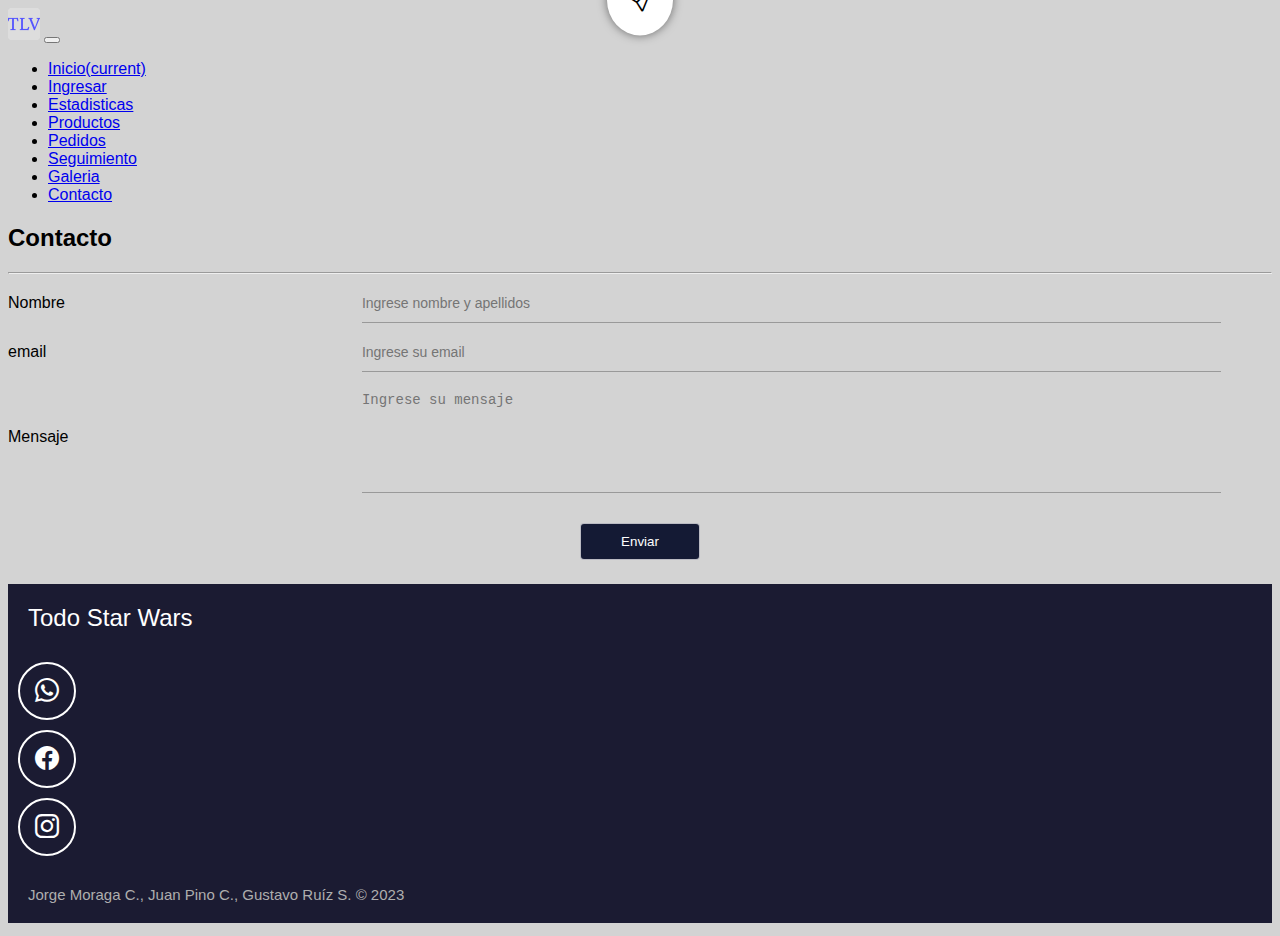
<file: contacto.html>
<!DOCTYPE html>
<html lang="es">

<head>
  <meta charset="UTF-8">
  <meta http-equiv="X-UA-Compatible" content="IE=edge">
  <meta name="viewport" content="width=device-width, initial-scale=1.0">
  <link rel="icon" type="image/png" href="./img/space-station.png">
  <!--css Bootstrap 4.5-->
  <link rel="stylesheet" href="https://cdn.jsdelivr.net/npm/bootstrap@4.5.3/dist/css/bootstrap.min.css"
    integrity="sha384-TX8t27EcRE3e/ihU7zmQxVncDAy5uIKz4rEkgIXeMed4M0jlfIDPvg6uqKI2xXr2" crossorigin="anonymous">
  <!---->
  <!-- ini Boostrap Icons -->
  <link rel="stylesheet" href="https://cdn.jsdelivr.net/npm/bootstrap-icons@1.10.3/font/bootstrap-icons.css">
  <!-- end Boostrap Icons -->

  <link rel="preconnect" href="https://fonts.googleapis.com">
  <link rel="preconnect" href="https://fonts.gstatic.com" crossorigin>
  <link href="https://fonts.googleapis.com/css2?family=Dosis:wght@300&display=swap" rel="stylesheet">
  
  <link rel="stylesheet" href="css/styleForm.css">
  <link rel="stylesheet" href="css/styles.css">
  <title>Todo Star Wars</title>
</head>

<body>
 <!-- este es es navbar-->
 <nav class="navbar navbar-expand-lg navbar-dark bg-primary">
  <a class="navbar-brand" href="#"><img src="img/logo.png"></a>
  <button class="navbar-toggler" type="button" data-toggle="collapse" data-target="#navbarNav"
    aria-controls="navbarNav" aria-expanded="false" aria-label="Toggle navigation">
    <span class="navbar-toggler-icon"></span>
  </button>
  <div class="collapse navbar-collapse justify-content-end" id="navbarNav">
    <ul class="navbar-nav">
      <li class="nav-item ">
        <a class="nav-link" href="index.html">Inicio<span class="sr-only">(current)</span></a>
      </li>
      <li class="nav-item">
        <a class="nav-link" href="login.html">Ingresar</a>
      </li>
      <li class="nav-item">
        <a class="nav-link" href="estadisticas.html">Estadisticas</a>
      </li>
      <li class="nav-item">
        <a class="nav-link" href="Productos.html">Productos</a>
      </li>
              <li class="nav-item">
        <a class="nav-link" href="Pedidos.html">Pedidos</a>
      </li>
      <li class="nav-item">
        <a class="nav-link" href="Seguimiento.html">Seguimiento</a>
      </li>
      <li class="nav-item">
        <a class="nav-link" href="galeria.html">Galeria</a>
      </li>
          <li class="nav-item active">
        <a class="nav-link" href="contacto.html">Contacto</a>
      </li>

    </ul>
  </div>
</nav>
<!--fin de navbar-->

<header class="row mt-4">
  <div class="col-12">
    <h2 class="font-weight-light text-center text-lg-start mt-1 mb-0 ">
      Contacto
    </h2>
    <hr class="mt-2 mb-2" />
  </div>
</header>
  <!-- Formulario  -->
  
  <section>
    <div class="container-lg">
         <div class="row justify-content-center my-5">
        <div class="col-lg-6 ">
          <form class="bg-light rounded-lg p-4">
            <i class="bi bi-send"></i>
            <div class="input-group mt-5">
                <label>Nombre</label>
                <input type="text" placeholder="Ingrese nombre y apellidos" id="contact-name" onkeyup="validateName()">
                <span id="name-error"></span>
                
            </div>

            <div class="input-group">
              <label>email</label>
              <input type="email" placeholder="Ingrese su email" id="contact-email" onkeyup="validateEmail()">
              <span id="email-error"></span>
          </div>

          <div class="input-group">
            <label>Mensaje</label>
            <textarea rows="5" placeholder="Ingrese su mensaje" id="contact-message" onkeyup="validateMessage()"></textarea>
            <span id="message-error"></span>
        </div>

        <button id="boton" onclick="return validateForm()" >Enviar</button>
        <span id="submit-error"></span>
          </form>
        </div>
      </div>
    </div>
  </section>
  <!-- fin formulario  -->

  <!-- inicio Footer-->
  <footer class="dark-section d-flex flex-column align-items-center justify-content-center">
    <p class="footer-text text-center">Todo Star Wars</p>
    <div class="icons-rrss d-flex flex-wrap align-items-center justify-content-center">
      <a href="#">
        <i class="bi bi-whatsapp"></i>
      </a>
      <a href="#">
        <i class="bi bi-facebook"></i>
      </a>
      <a href="#">
        <i class="bi bi-instagram"></i>
      </a>
    </div>
    <div class="authors text-center">Jorge Moraga C., Juan Pino C., Gustavo Ruíz S. &copy; 2023
    </div>
  </footer>
  <!--end Footer-->

  <script src="https://code.jquery.com/jquery-3.5.1.slim.min.js"
    integrity="sha384-DfXdz2htPH0lsSSs5nCTpuj/zy4C+OGpamoFVy38MVBnE+IbbVYUew+OrCXaRkfj"
    crossorigin="anonymous"></script>
  <script src="https://cdn.jsdelivr.net/npm/bootstrap@4.5.3/dist/js/bootstrap.bundle.min.js"
    integrity="sha384-ho+j7jyWK8fNQe+A12Hb8AhRq26LrZ/JpcUGGOn+Y7RsweNrtN/tE3MoK7ZeZDyx"
    crossorigin="anonymous"></script>

    <script src="js/main.js"></script>
</body><!--cierre body-->

</html>
</file>
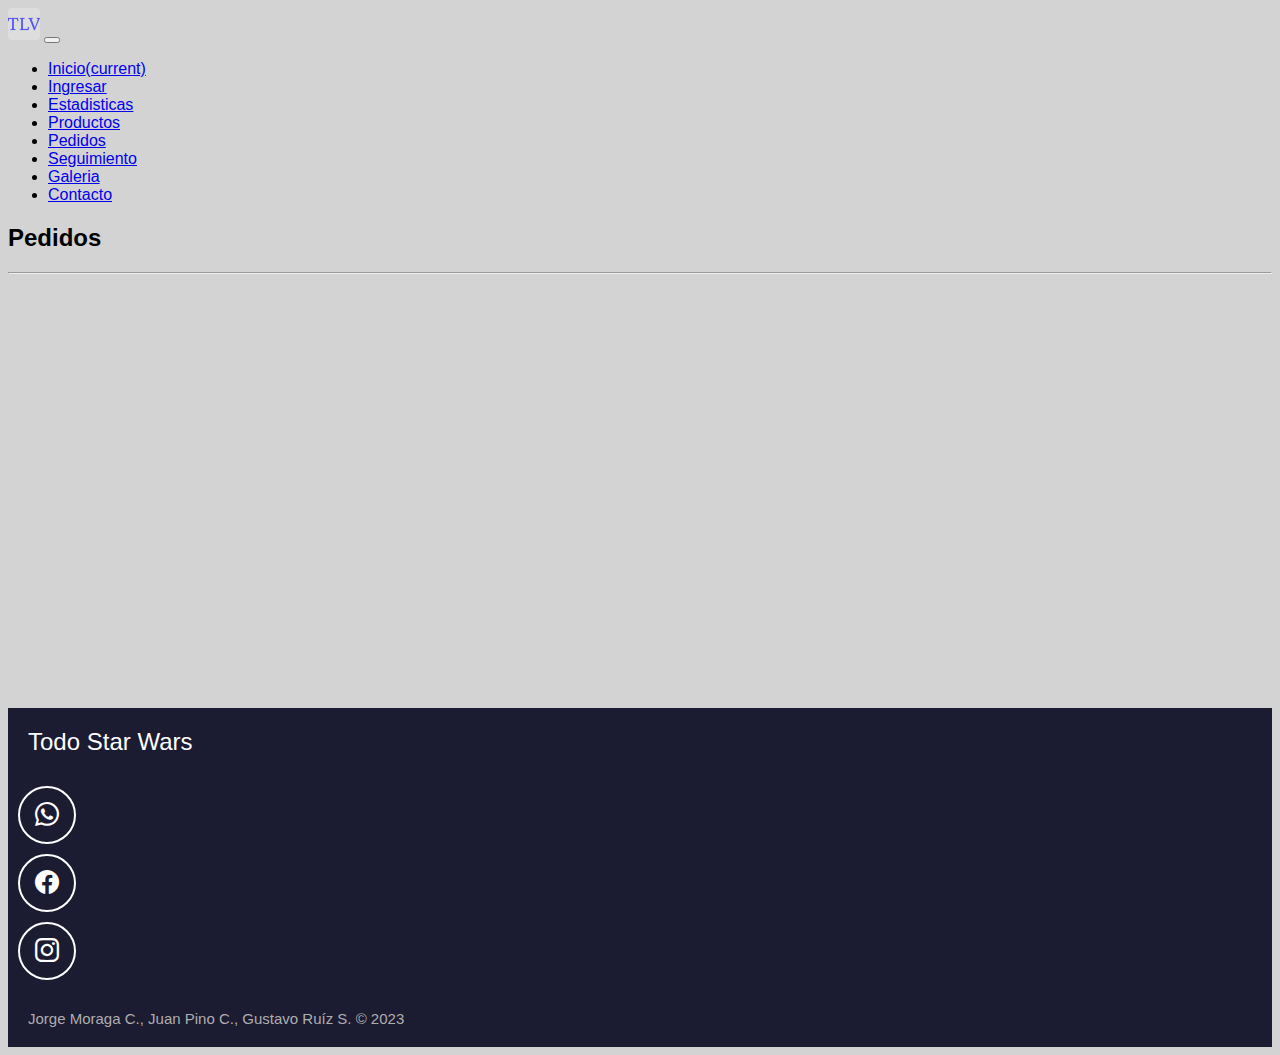
<file: default.html>
<!DOCTYPE html>
<html lang="en">

<head>
  <meta charset="UTF-8">
  <meta http-equiv="X-UA-Compatible" content="IE=edge">
  <meta name="viewport" content="width=device-width, initial-scale=1.0">
  <link rel="icon" type="image/png" href="./img/space-station.png">
  <!--css Bootstrap 4.5-->
  <link rel="stylesheet" href="https://cdn.jsdelivr.net/npm/bootstrap@4.5.3/dist/css/bootstrap.min.css"
    integrity="sha384-TX8t27EcRE3e/ihU7zmQxVncDAy5uIKz4rEkgIXeMed4M0jlfIDPvg6uqKI2xXr2" crossorigin="anonymous">
  <!---->
    <!--Iconos Bootstrap 1.10.3-->
    <link rel="stylesheet" href="https://cdn.jsdelivr.net/npm/bootstrap-icons@1.10.3/font/bootstrap-icons.css">
    <!--end iconos de Bootstrap-->

  <link rel="stylesheet" href="css/styles.css">
  <title>Todo Star Wars</title>
</head>

<body>
  <!-- este es es navbar-->
  <nav class="navbar navbar-expand-lg navbar-dark bg-primary">
    <a class="navbar-brand" href="#"><img src="img/logo.png"></a>
    <button class="navbar-toggler" type="button" data-toggle="collapse" data-target="#navbarNav"
      aria-controls="navbarNav" aria-expanded="false" aria-label="Toggle navigation">
      <span class="navbar-toggler-icon"></span>
    </button>
    <div class="collapse navbar-collapse justify-content-end" id="navbarNav">
      <ul class="navbar-nav">
        <li class="nav-item active">
          <a class="nav-link" href="index.html">Inicio<span class="sr-only">(current)</span></a>
        </li>
        <li class="nav-item">
          <a class="nav-link" href="login.html">Ingresar</a>
        </li>
        <li class="nav-item">
          <a class="nav-link" href="estadisticas.html">Estadisticas</a>
        </li>
        <li class="nav-item">
          <a class="nav-link" href="Productos.html">Productos</a>
        </li>
                <li class="nav-item">
          <a class="nav-link" href="Pedidos.html">Pedidos</a>
        </li>
        <li class="nav-item">
          <a class="nav-link" href="Seguimiento.html">Seguimiento</a>
        </li>
        <li class="nav-item">
          <a class="nav-link" href="galeria.html">Galeria</a>
        </li>
            <li class="nav-item">
          <a class="nav-link" href="contacto.html">Contacto</a>
        </li>

      </ul>
    </div>
  </nav>
  <!--fin de navbar-->

  <div class="container">
    <header class="row mt-4">
      <div class="col-12">
        <h2 class="font-weight-light text-center text-lg-start mt-4 mb-0 ">
          Pedidos
        </h2>
        <hr class="mt-2 mb-5" />
      </div>
    </header>



  </div><!--Div cierre del container principal-->

  <!-- inicio Footer-->
  <footer class="dark-section d-flex flex-column align-items-center justify-content-center">
    <p class="footer-text text-center">Todo Star Wars</p>
    <div class="icons-rrss d-flex flex-wrap align-items-center justify-content-center">
      <a href="#">
        <i class="bi bi-whatsapp"></i>
      </a>
      <a href="#">
        <i class="bi bi-facebook"></i>
      </a>
      <a href="#">
        <i class="bi bi-instagram"></i>
      </a>
    </div>
    <div class="authors text-center">Jorge Moraga C., Juan Pino C., Gustavo Ruíz S. &copy; 2023
    </div>
  </footer>
  <!--end Footer-->

  <script src="https://code.jquery.com/jquery-3.5.1.slim.min.js"
    integrity="sha384-DfXdz2htPH0lsSSs5nCTpuj/zy4C+OGpamoFVy38MVBnE+IbbVYUew+OrCXaRkfj"
    crossorigin="anonymous"></script>
  <script src="https://cdn.jsdelivr.net/npm/bootstrap@4.5.3/dist/js/bootstrap.bundle.min.js"
    integrity="sha384-ho+j7jyWK8fNQe+A12Hb8AhRq26LrZ/JpcUGGOn+Y7RsweNrtN/tE3MoK7ZeZDyx"
    crossorigin="anonymous"></script>

</body><!--cierre body-->

</html>
</file>
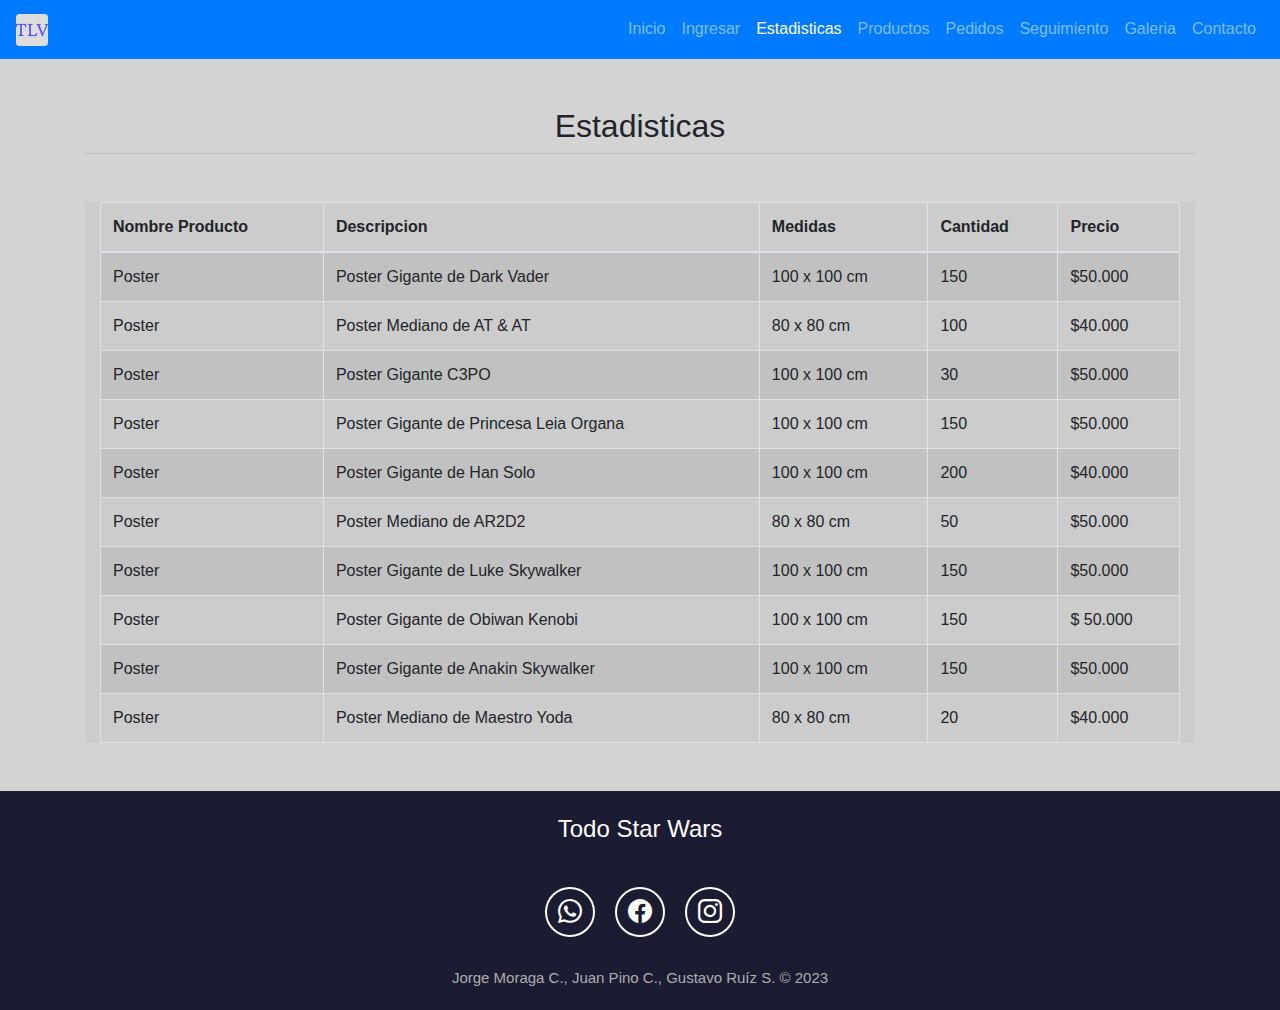
<file: estadisticas.html>
<!DOCTYPE html>
<html lang="en">

<head>
  <meta charset="UTF-8">
  <meta http-equiv="X-UA-Compatible" content="IE=edge">
  <meta name="viewport" content="width=device-width, initial-scale=1.0">
  <link rel="icon" type="image/png" href="./img/space-station.png">
  <!--css Bootstrap 4.5-->
  <link rel="stylesheet" href="https://cdn.jsdelivr.net/npm/bootstrap@4.5.3/dist/css/bootstrap.min.css"
    integrity="sha384-TX8t27EcRE3e/ihU7zmQxVncDAy5uIKz4rEkgIXeMed4M0jlfIDPvg6uqKI2xXr2" crossorigin="anonymous">
  <!---->
  <!--Iconos Bootstrap 1.10.3-->
  <link rel="stylesheet" href="https://cdn.jsdelivr.net/npm/bootstrap-icons@1.10.3/font/bootstrap-icons.css">
  <!--end iconos de Bootstrap-->
  <link rel="stylesheet" href="https://cdnjs.cloudflare.com/ajax/libs/twitter-bootstrap/4.5.2/css/bootstrap.css">
  <link rel="stylesheet" href="https://cdn.datatables.net/1.13.4/css/dataTables.bootstrap4.min.css">
  <link rel="stylesheet" href="css/styles.css">
  <title>Todo Star Wars</title>
</head>

<body>
  <!-- este es es navbar-->
  <nav class="navbar navbar-expand-lg navbar-dark bg-primary">
    <a class="navbar-brand" href="#"><img src="img/logo.png"></a>
    <button class="navbar-toggler" type="button" data-toggle="collapse" data-target="#navbarNav"
      aria-controls="navbarNav" aria-expanded="false" aria-label="Toggle navigation">
      <span class="navbar-toggler-icon"></span>
    </button>
    <div class="collapse navbar-collapse justify-content-end" id="navbarNav">
      <ul class="navbar-nav">
        <li class="nav-item ">
          <a class="nav-link" href="index.html">Inicio<span class="sr-only">(current)</span></a>
        </li>
        <li class="nav-item">
          <a class="nav-link" href="login.html">Ingresar</a>
        </li>
        <li class="nav-item active">
          <a class="nav-link" href="estadisticas.html">Estadisticas</a>
        </li>
        <li class="nav-item">
          <a class="nav-link" href="Productos.html">Productos</a>
        </li>
        <li class="nav-item">
          <a class="nav-link" href="Pedidos.html">Pedidos</a>
        </li>
        <li class="nav-item">
          <a class="nav-link" href="Seguimiento.html">Seguimiento</a>
        </li>
        <li class="nav-item">
          <a class="nav-link" href="galeria.html">Galeria</a>
        </li>
        <li class="nav-item">
          <a class="nav-link" href="contacto.html">Contacto</a>
        </li>

      </ul>
    </div>
  </nav>
  <!--fin de navbar-->

  <div class="container">
    <header class="row mt-4">
      <div class="col-12">
        <h2 class="font-weight-light text-center text-lg-start mt-4 mb-0 ">
          Estadisticas
        </h2>
        <hr class="mt-2 mb-5" />
      </div>
    </header>
<main class="container mb-5" style="background-color:#ccc ;" >
    <table id="miTabla" class="table table-striped table-bordered" style="width:100%">
      <thead>
        <tr>
          <th>Nombre Producto</th>
          <th>Descripcion</th>
          <th>Medidas</th>
          <th>Cantidad</th>
          <th>Precio</th>
        </tr>
      </thead>
      <tbody>
        <tr>
          <td>Poster</td>
          <td>Poster Gigante de Dark Vader</td>
          <td>100 x 100 cm</td>
          <td>150</td>
          <td>$50.000</td>

        </tr>
        <tr>
          <td>Poster</td>
          <td>Poster Mediano de AT & AT</td>
          <td>80 x 80 cm</td>
          <td>100</td>
          <td>$40.000</td>

        </tr>
        <tr>
          <td>Poster</td>
          <td>Poster Gigante C3PO</td>
          <td>100 x 100 cm</td>
          <td>30</td>
          <td>$50.000</td>

        </tr>
        <tr>
          <td>Poster</td>
          <td>Poster Gigante de Princesa Leia Organa</td>
          <td>100 x 100 cm</td>
          <td>150</td>
          <td>$50.000</td>

        </tr>
        <tr>
          <td>Poster</td>
          <td>Poster Gigante  de  Han Solo</td>
          <td>100 x 100 cm</td>
          <td>200</td>
          <td>$40.000</td>

        </tr>
        <tr>
          <td>Poster</td>
          <td>Poster Mediano de  AR2D2</td>
          <td>80 x 80 cm</td>
          <td>50</td>
          <td>$50.000</td>

        </tr>
        <tr>
          <td>Poster</td>
          <td>Poster Gigante de Luke Skywalker</td>
          <td>100 x 100 cm</td>
          <td>150</td>
          <td>$50.000</td>

        </tr>
        <tr>
          <td>Poster</td>
          <td>Poster Gigante de Obiwan Kenobi</td>
          <td>100 x 100 cm</td>
          <td>150</td>
          <td>$ 50.000</td>

        </tr>
        <tr>
          <td>Poster</td>
          <td>Poster Gigante de Anakin Skywalker</td>
          <td>100 x 100 cm</td>
          <td>150</td>
          <td>$50.000</td>

        </tr>
        <tr>
          <td>Poster</td>
          <td>Poster Mediano de Maestro Yoda</td>
          <td>80 x 80 cm</td>
          <td>20</td>
          <td>$40.000</td>

        </tr>

      </tbody>

    </table>
  </main>
  </div><!--Div cierre del container principal-->

  <!-- inicio Footer-->
  <footer class="dark-section d-flex flex-column align-items-center justify-content-center">
    <p class="footer-text text-center">Todo Star Wars</p>
    <div class="icons-rrss d-flex flex-wrap align-items-center justify-content-center">
      <a href="#">
        <i class="bi bi-whatsapp"></i>
      </a>
      <a href="#">
        <i class="bi bi-facebook"></i>
      </a>
      <a href="#">
        <i class="bi bi-instagram"></i>
      </a>
    </div>
    <div class="authors text-center">Jorge Moraga C., Juan Pino C., Gustavo Ruíz S. &copy; 2023
    </div>
  </footer>
  <!--end Footer-->

  <script src="https://code.jquery.com/jquery-3.5.1.slim.min.js"
    integrity="sha384-DfXdz2htPH0lsSSs5nCTpuj/zy4C+OGpamoFVy38MVBnE+IbbVYUew+OrCXaRkfj"
    crossorigin="anonymous"></script>
  <script src="https://cdn.jsdelivr.net/npm/bootstrap@4.5.3/dist/js/bootstrap.bundle.min.js"
    integrity="sha384-ho+j7jyWK8fNQe+A12Hb8AhRq26LrZ/JpcUGGOn+Y7RsweNrtN/tE3MoK7ZeZDyx"
    crossorigin="anonymous"></script>

  <script src="https://code.jquery.com/jquery-3.5.1.js"></script>
  <script src="https://cdn.datatables.net/1.13.4/js/jquery.dataTables.min.js"></script>
  <script src="https://cdn.datatables.net/1.13.4/js/dataTables.bootstrap4.min.js"></script>
  <script>
    $('#miTabla').DataTable();
  </script>
</body><!--cierre body-->

</html>
</file>
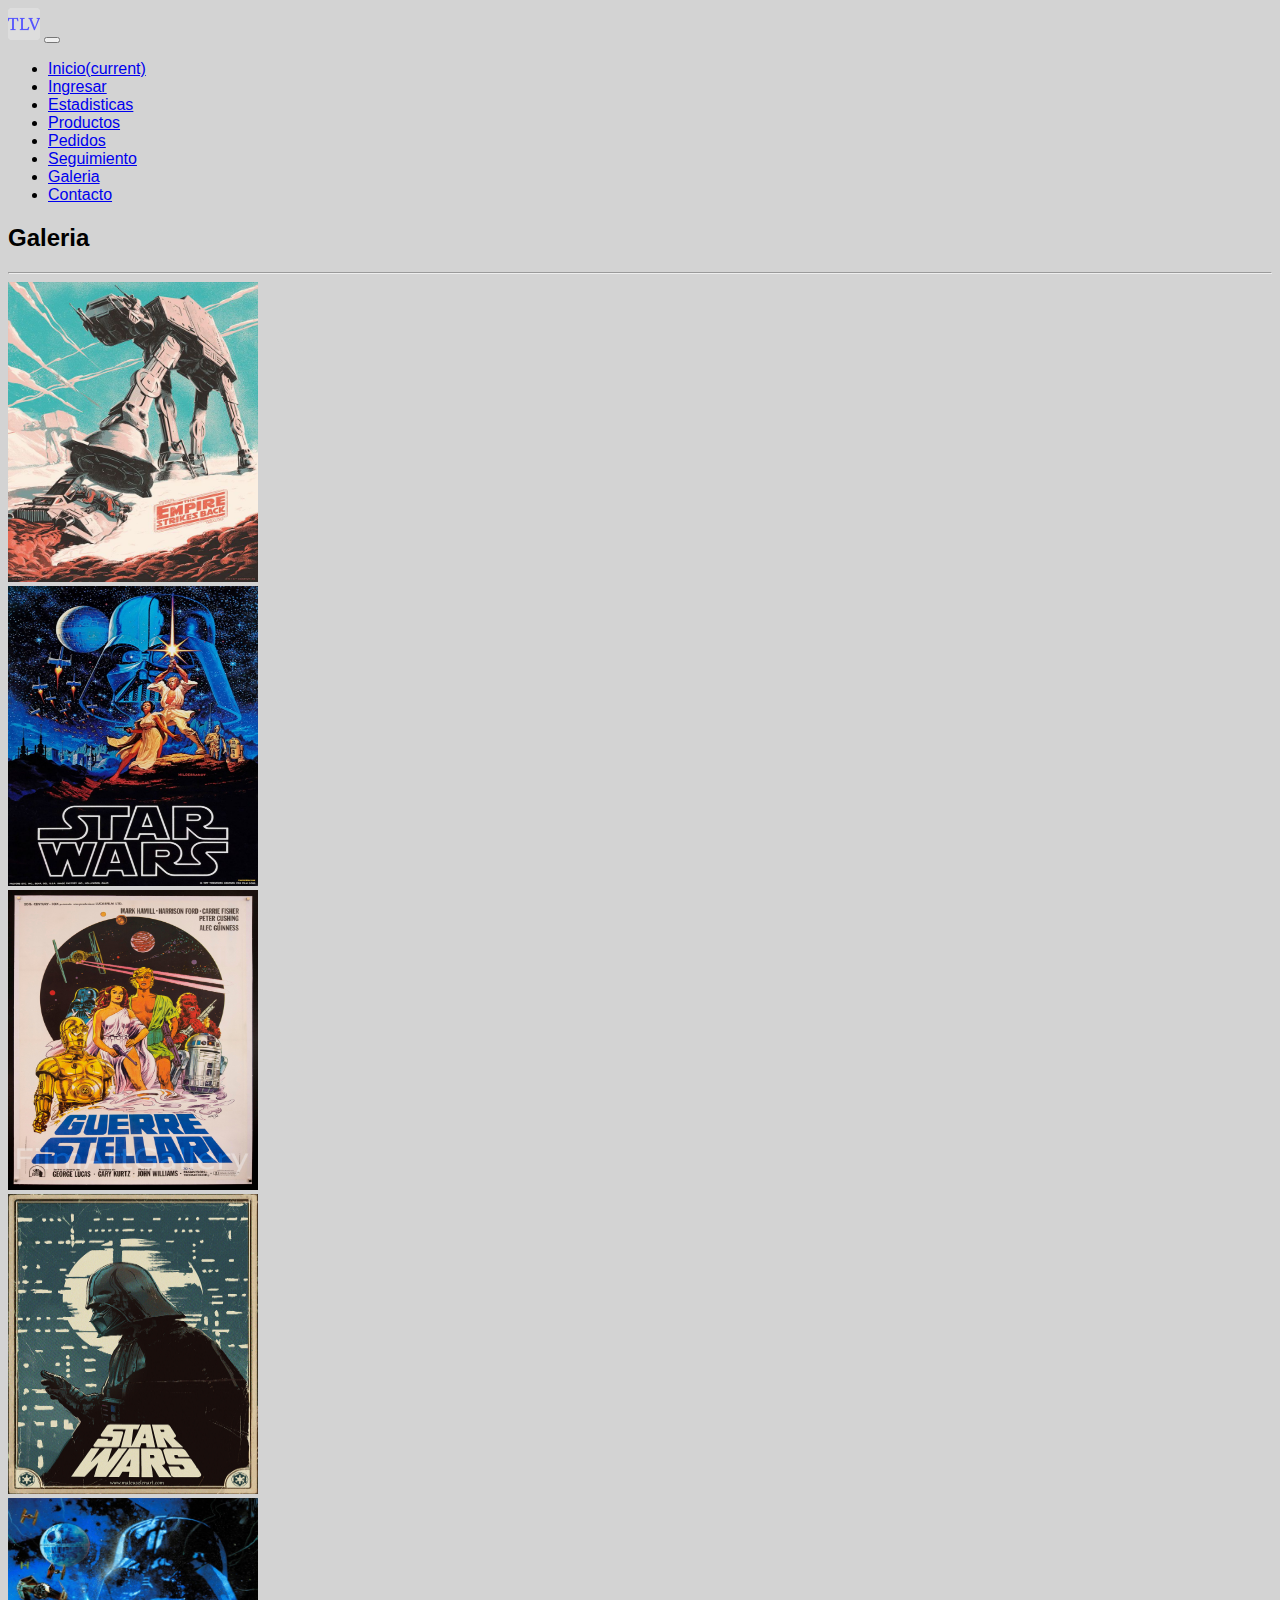
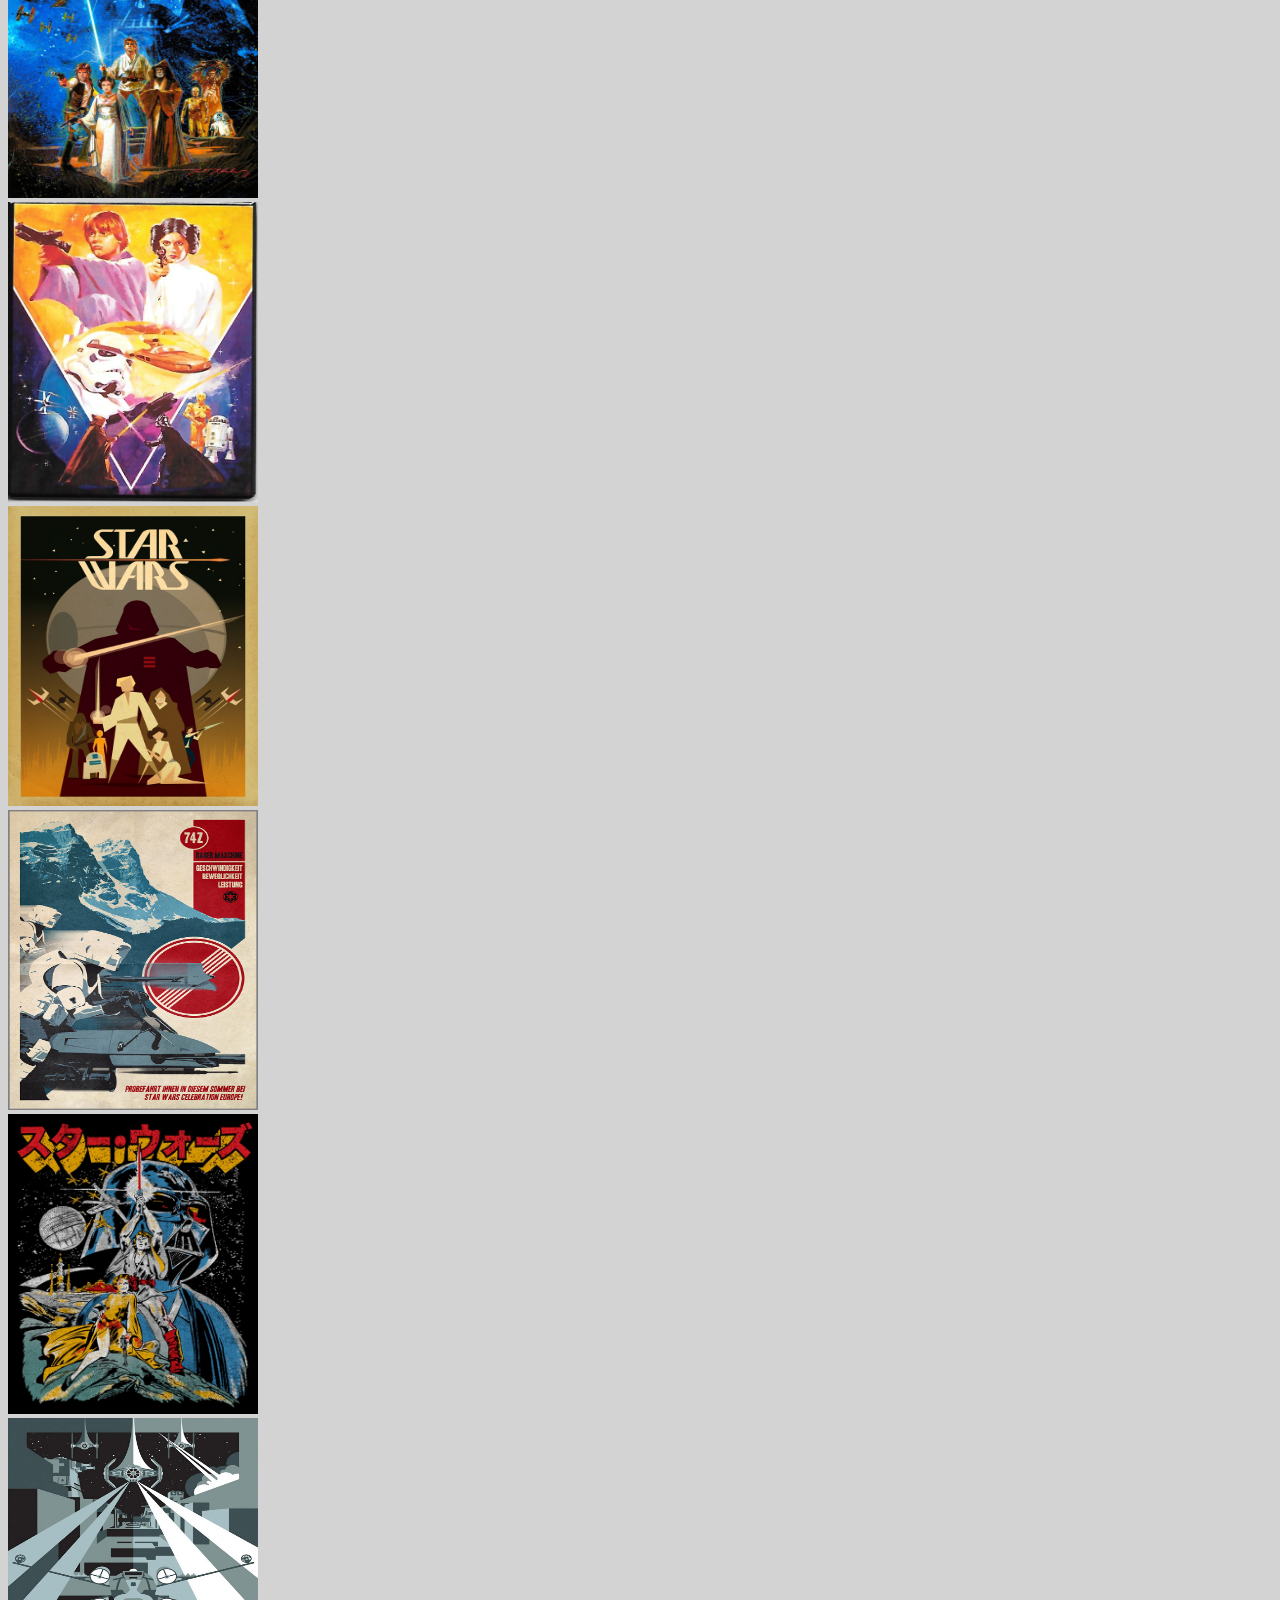
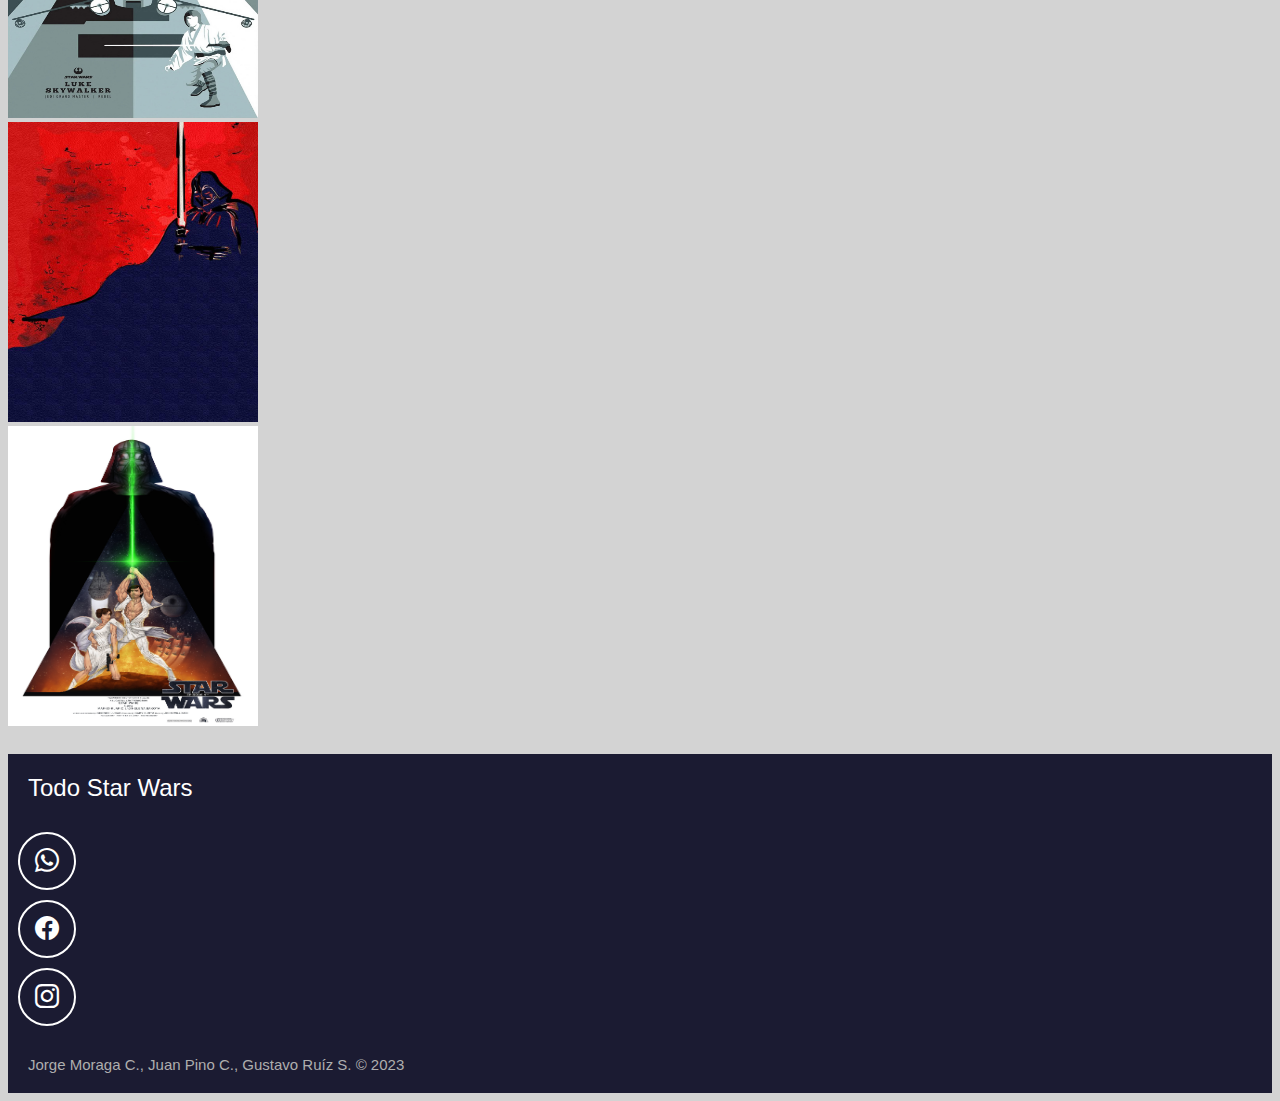
<file: galeria.html>
<!DOCTYPE html>
<html lang="es">

<head>
  <meta charset="UTF-8">
  <meta http-equiv="X-UA-Compatible" content="IE=edge">
  <meta name="viewport" content="width=device-width, initial-scale=1.0">
  <link rel="icon" type="image/png" href="./img/space-station.png">
  <!--css Bootstrap 4.5-->
  <link rel="stylesheet" href="https://cdn.jsdelivr.net/npm/bootstrap@4.5.3/dist/css/bootstrap.min.css"
    integrity="sha384-TX8t27EcRE3e/ihU7zmQxVncDAy5uIKz4rEkgIXeMed4M0jlfIDPvg6uqKI2xXr2" crossorigin="anonymous">
  <!---->
    <!--Iconos Bootstrap 1.10.3-->
    <link rel="stylesheet" href="https://cdn.jsdelivr.net/npm/bootstrap-icons@1.10.3/font/bootstrap-icons.css">
    <!--end iconos de Bootstrap-->

  <link rel="stylesheet" href="css/styles.css">
  <title>Todo Star Wars</title>
</head>


<body>
<!-- este es es navbar-->
<nav class="navbar navbar-expand-lg navbar-dark bg-primary">
  <a class="navbar-brand" href="#"><img src="img/logo.png"></a>
  <button class="navbar-toggler" type="button" data-toggle="collapse" data-target="#navbarNav"
    aria-controls="navbarNav" aria-expanded="false" aria-label="Toggle navigation">
    <span class="navbar-toggler-icon"></span>
  </button>
  <div class="collapse navbar-collapse justify-content-end" id="navbarNav">
    <ul class="navbar-nav">
      <li class="nav-item ">
        <a class="nav-link" href="index.html">Inicio<span class="sr-only">(current)</span></a>
      </li>
      <li class="nav-item">
        <a class="nav-link" href="login.html">Ingresar</a>
      </li>
      <li class="nav-item">
        <a class="nav-link" href="estadisticas.html">Estadisticas</a>
      </li>
      <li class="nav-item">
        <a class="nav-link" href="Productos.html">Productos</a>
      </li>
              <li class="nav-item">
        <a class="nav-link" href="Pedidos.html">Pedidos</a>
      </li>
      <li class="nav-item">
        <a class="nav-link" href="Seguimiento.html">Seguimiento</a>
      </li>
      <li class="nav-item active">
        <a class="nav-link" href="galeria.html">Galeria</a>
      </li>
          <li class="nav-item">
        <a class="nav-link" href="contacto.html">Contacto</a>
      </li>

    </ul>
  </div>
</nav>
<!--fin de navbar-->
  <div class="container">
    <header class="row mt-4">
      <div class="col-12">
        <h2 class="font-weight-light text-center text-lg-start mt-4 mb-0 ">
         Galeria
        </h2>
        <hr class="mt-2 mb-5" />
      </div>
    </header>
<!--Galeria de imagenes-->
    <section>
      
      <div id="imagenes">
      <div class="row text-center text-lg-start">
        <div class="col-lg-3 col-md-4 col-12">
          <a href="img/1.jpg" class="d-block mb-4 h-100">
            <img class="img-fluid shadow img-thumbnail fixed-size"
              src="img/1.jpg"
              alt="Empire Strikes Back" />
          </a>
        </div>
        <div class="col-lg-3 col-md-4 col-12">
          <a href="img/2.jpg" class="d-block mb-4 h-100">
            <img class="img-fluid shadow img-thumbnail fixed-size"
              src="img/2.jpg" />
          </a>
        </div>
        <div class="col-lg-3 col-md-4 col-12">
          <a href="img/3.jpg" class="d-block mb-4 h-100">
            <img class="img-fluid shadow img-thumbnail fixed-size"
              src="img/3.jpg"
              alt="" />
          </a>
        </div>
        <div class="col-lg-3 col-md-4 col-12">
          <a href="img/4.jpg" class="d-block mb-4 h-100">
            <img class="img-fluid shadow img-thumbnail fixed-size"
              src="img/4.jpg"
              alt="" />
          </a>
        </div>
        <div class="col-lg-3 col-md-4 col-12">
          <a href="img/5.jpg" class="d-block mb-4 h-100">
            <img class="img-fluid shadow img-thumbnail fixed-size"
              src="img/5.jpg" alt="" />
          </a>
        </div>
        <div class="col-lg-3 col-md-4 col-12">
          <a href="img/6.jpg" class="d-block mb-4 h-100">
            <img class="img-fluid shadow img-thumbnail fixed-size"
              src="img/6.jpg" alt="" />
          </a>
        </div>
        <div class="col-lg-3 col-md-4 col-12">
          <a href="img/7.jpg" class="d-block mb-4 h-100">
            <img class="img-fluid shadow img-thumbnail fixed-size"
              src="img/7.jpg" alt="" />
          </a>
        </div>
        <div class="col-lg-3 col-md-4 col-12">
          <a href="img/8.jpg" class="d-block mb-4 h-100">
            <img class="img-fluid shadow img-thumbnail fixed-size"
              src="img/8.jpg"
              alt="" />
          </a>
        </div>
        <div class="col-lg-3 col-md-4 col-12">
          <a href="img/9.jpg" class="d-block mb-4 h-100">
            <img class="img-fluid shadow img-thumbnail fixed-size"
              src="img/9.jpg"
              alt="" />
          </a>
        </div>
        <div class="col-lg-3 col-md-4 col-12">
          <a href="img/10.jpg" class="d-block mb-4 h-100">
            <img class="img-fluid shadow img-thumbnail fixed-size"
              src="img/10.jpg"" alt="" />
          </a>
        </div>
        <div class="col-lg-3 col-md-4 col-12">
          <a href="img/11.jpg" class="d-block mb-4 h-100">
            <img class="img-fluid shadow img-thumbnail fixed-size"
              src="img/11.jpg"
              alt="" />
          </a>
        </div>
        <div class="col-lg-3 col-md-4 col-12">
          <a href="img/12.jpg" class="d-block mb-4 h-100">
            <img class="img-fluid shadow img-thumbnail fixed-size"
              src="img/12.jpg" />
          </a>
        </div>

          

      </div>
    </div>
    </section>
<!--end galeria de imagenes-->



  </div><!--Div cierre del container principal-->
  <!-- inicio Footer-->
  <footer class="dark-section d-flex flex-column align-items-center justify-content-center">
    <p class="footer-text text-center">Todo Star Wars</p>
    <div class="icons-rrss d-flex flex-wrap align-items-center justify-content-center">
      <a href="#">
        <i class="bi bi-whatsapp"></i>
      </a>
      <a href="#">
        <i class="bi bi-facebook"></i>
      </a>
      <a href="#">
        <i class="bi bi-instagram"></i>
      </a>
    </div>
    <div class="authors text-center">Jorge Moraga C., Juan Pino C., Gustavo Ruíz S. &copy; 2023
    </div>
  </footer>
  <!--end Footer-->

  <script src="https://code.jquery.com/jquery-3.5.1.slim.min.js"
    integrity="sha384-DfXdz2htPH0lsSSs5nCTpuj/zy4C+OGpamoFVy38MVBnE+IbbVYUew+OrCXaRkfj"
    crossorigin="anonymous"></script>
  <script src="https://cdn.jsdelivr.net/npm/bootstrap@4.5.3/dist/js/bootstrap.bundle.min.js"
    integrity="sha384-ho+j7jyWK8fNQe+A12Hb8AhRq26LrZ/JpcUGGOn+Y7RsweNrtN/tE3MoK7ZeZDyx"
    crossorigin="anonymous"></script>

</body><!--cierre body-->

</html>
</file>
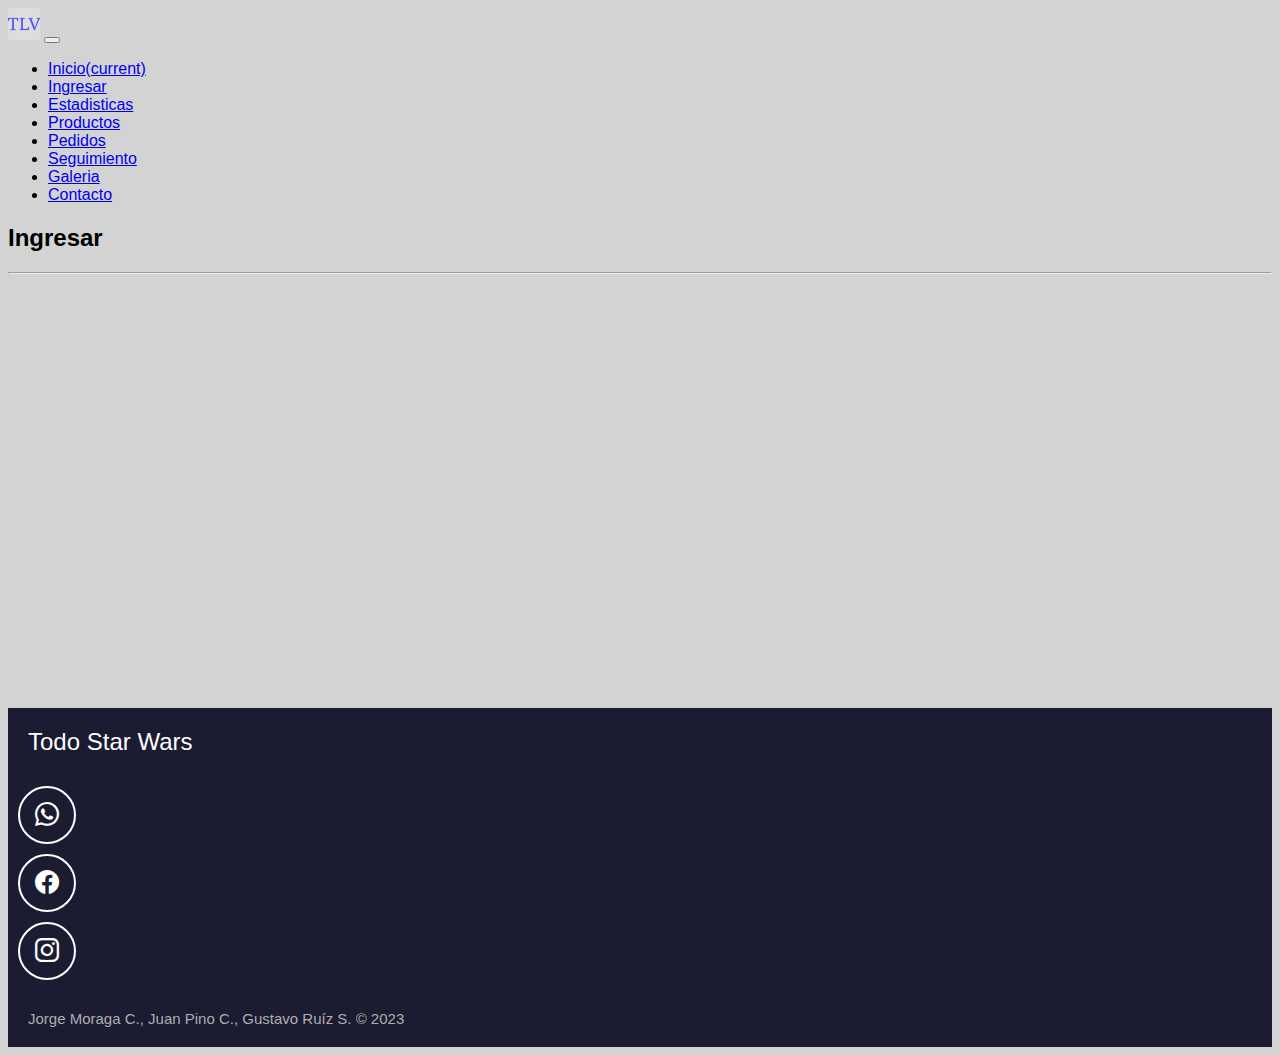
<file: login.html>
<!DOCTYPE html>
<html lang="es">

<head>
  <meta charset="UTF-8">
  <meta http-equiv="X-UA-Compatible" content="IE=edge">
  <meta name="viewport" content="width=device-width, initial-scale=1.0">
  <link rel="icon" type="image/png" href="./img/space-station.png">
  <!--css Bootstrap 4.5-->
  <link rel="stylesheet" href="https://cdn.jsdelivr.net/npm/bootstrap@4.5.3/dist/css/bootstrap.min.css"
    integrity="sha384-TX8t27EcRE3e/ihU7zmQxVncDAy5uIKz4rEkgIXeMed4M0jlfIDPvg6uqKI2xXr2" crossorigin="anonymous">
  <!---->
    <!--Iconos Bootstrap 1.10.3-->
    <link rel="stylesheet" href="https://cdn.jsdelivr.net/npm/bootstrap-icons@1.10.3/font/bootstrap-icons.css">
    <!--end iconos de Bootstrap-->

  <link rel="stylesheet" href="css/styles.css">
  <title>Todo Star Wars</title>
</head>
<!-- este es es navbar-->

<body>
 <!-- este es es navbar-->
 <nav class="navbar navbar-expand-lg navbar-dark bg-primary">
  <a class="navbar-brand" href="#"><img src="img/logo.png"></a>
  <button class="navbar-toggler" type="button" data-toggle="collapse" data-target="#navbarNav"
    aria-controls="navbarNav" aria-expanded="false" aria-label="Toggle navigation">
    <span class="navbar-toggler-icon"></span>
  </button>
  <div class="collapse navbar-collapse justify-content-end" id="navbarNav">
    <ul class="navbar-nav">
      <li class="nav-item">
        <a class="nav-link" href="index.html">Inicio<span class="sr-only">(current)</span></a>
      </li>
      <li class="nav-item">
        <a class="nav-link active" href="login.html">Ingresar</a>
      </li>
      <li class="nav-item">
        <a class="nav-link" href="estadisticas.html">Estadisticas</a>
      </li>
      <li class="nav-item">
        <a class="nav-link" href="Productos.html">Productos</a>
      </li>
              <li class="nav-item">
        <a class="nav-link" href="Pedidos.html">Pedidos</a>
      </li>
      <li class="nav-item">
        <a class="nav-link" href="Seguimiento.html">Seguimiento</a>
      </li>
      <li class="nav-item">
        <a class="nav-link" href="galeria.html">Galeria</a>
      </li>
          <li class="nav-item">
        <a class="nav-link" href="contacto.html">Contacto</a>
      </li>

    </ul>
  </div>
</nav>
<!--fin de navbar-->
  <div class="container">
    <header class="row mt-4">
      <div class="col-12">
        <h2 class="font-weight-light text-center text-lg-start mt-4 mb-0 ">
          Ingresar
        </h2>
        <hr class="mt-2 mb-5" />
      </div>
    </header>



  </div><!--Div cierre del container principal-->
 <!-- inicio Footer-->
 <footer class="dark-section d-flex flex-column align-items-center justify-content-center">
  <p class="footer-text text-center">Todo Star Wars</p>
  <div class="icons-rrss d-flex flex-wrap align-items-center justify-content-center">
    <a href="#">
      <i class="bi bi-whatsapp"></i>
    </a>
    <a href="#">
      <i class="bi bi-facebook"></i>
    </a>
    <a href="#">
      <i class="bi bi-instagram"></i>
    </a>
  </div>
  <div class="authors text-center">Jorge Moraga C., Juan Pino C., Gustavo Ruíz S. &copy; 2023
  </div>
</footer>
<!--end Footer-->

  <script src="https://code.jquery.com/jquery-3.5.1.slim.min.js"
    integrity="sha384-DfXdz2htPH0lsSSs5nCTpuj/zy4C+OGpamoFVy38MVBnE+IbbVYUew+OrCXaRkfj"
    crossorigin="anonymous"></script>
  <script src="https://cdn.jsdelivr.net/npm/bootstrap@4.5.3/dist/js/bootstrap.bundle.min.js"
    integrity="sha384-ho+j7jyWK8fNQe+A12Hb8AhRq26LrZ/JpcUGGOn+Y7RsweNrtN/tE3MoK7ZeZDyx"
    crossorigin="anonymous"></script>

</body><!--cierre body-->

</html>
</file>
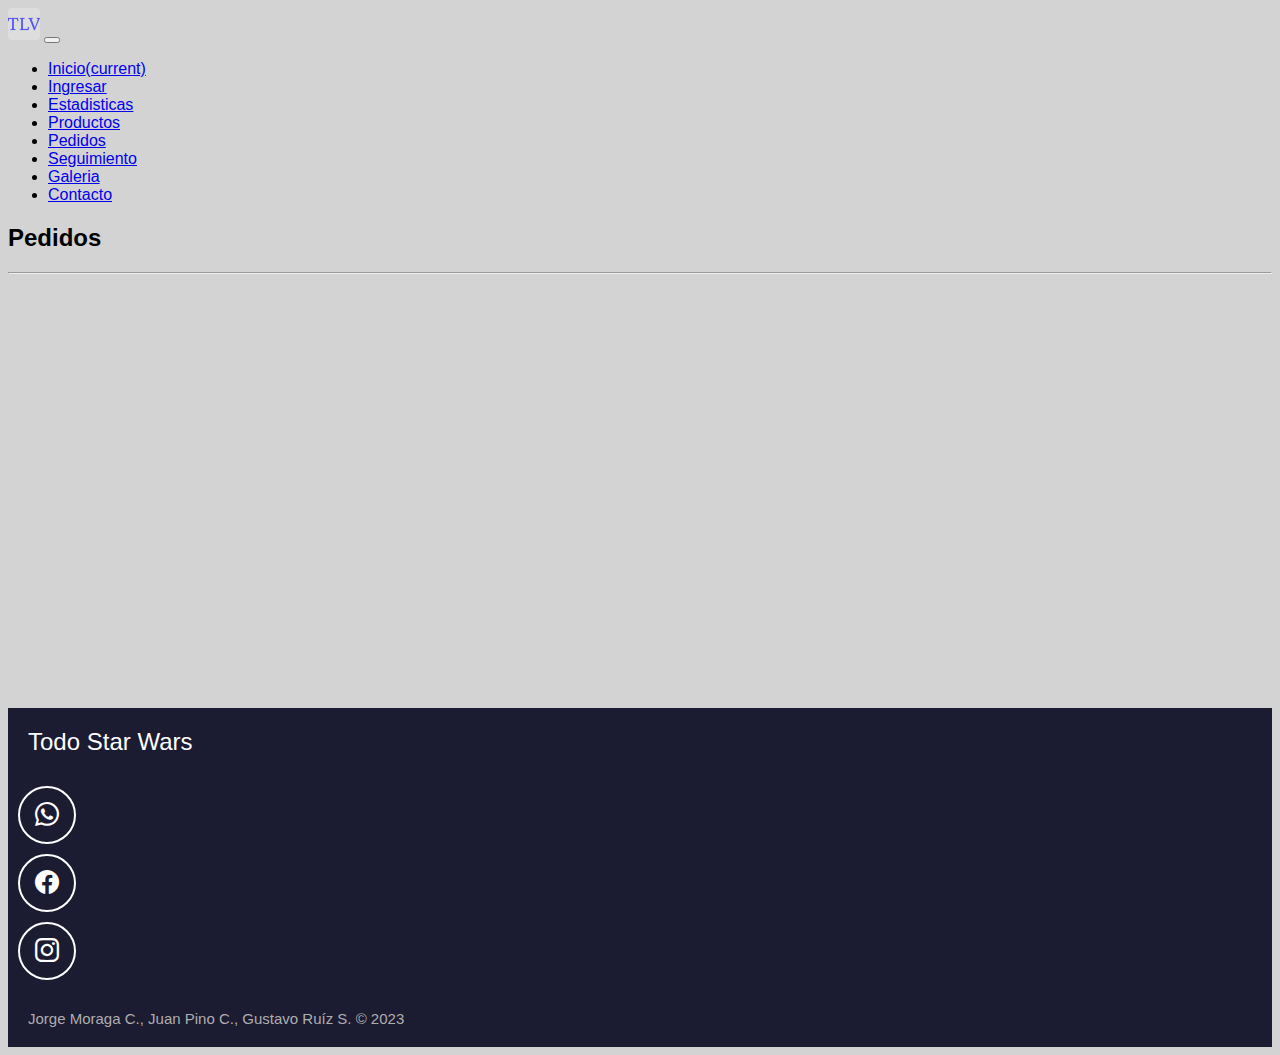
<file: Pedidos.html>
<!DOCTYPE html>
<html lang="en">

<head>
  <meta charset="UTF-8">
  <meta http-equiv="X-UA-Compatible" content="IE=edge">
  <meta name="viewport" content="width=device-width, initial-scale=1.0">
  <link rel="icon" type="image/png" href="./img/space-station.png">
  <!--css Bootstrap 4.5-->
  <link rel="stylesheet" href="https://cdn.jsdelivr.net/npm/bootstrap@4.5.3/dist/css/bootstrap.min.css"
    integrity="sha384-TX8t27EcRE3e/ihU7zmQxVncDAy5uIKz4rEkgIXeMed4M0jlfIDPvg6uqKI2xXr2" crossorigin="anonymous">
  <!---->
    <!--Iconos Bootstrap 1.10.3-->
    <link rel="stylesheet" href="https://cdn.jsdelivr.net/npm/bootstrap-icons@1.10.3/font/bootstrap-icons.css">
    <!--end iconos de Bootstrap-->

  <link rel="stylesheet" href="css/styles.css">
  <title>Todo Star Wars</title>
</head>

<body>
  <!-- este es es navbar-->
  <nav class="navbar navbar-expand-lg navbar-dark bg-primary">
    <a class="navbar-brand" href="#"><img src="img/logo.png"></a>
    <button class="navbar-toggler" type="button" data-toggle="collapse" data-target="#navbarNav"
      aria-controls="navbarNav" aria-expanded="false" aria-label="Toggle navigation">
      <span class="navbar-toggler-icon"></span>
    </button>
    <div class="collapse navbar-collapse justify-content-end" id="navbarNav">
      <ul class="navbar-nav">
        <li class="nav-item ">
          <a class="nav-link" href="index.html">Inicio<span class="sr-only">(current)</span></a>
        </li>
        <li class="nav-item">
          <a class="nav-link" href="login.html">Ingresar</a>
        </li>
        <li class="nav-item">
          <a class="nav-link" href="estadisticas.html">Estadisticas</a>
        </li>
        <li class="nav-item">
          <a class="nav-link" href="Productos.html">Productos</a>
        </li>
                <li class="nav-item">
          <a class="nav-link active" href="Pedidos.html">Pedidos</a>
        </li>
        <li class="nav-item">
          <a class="nav-link" href="Seguimiento.html">Seguimiento</a>
        </li>
        <li class="nav-item">
          <a class="nav-link" href="galeria.html">Galeria</a>
        </li>
            <li class="nav-item">
          <a class="nav-link" href="contacto.html">Contacto</a>
        </li>

      </ul>
    </div>
  </nav>
  <!--fin de navbar-->

  <div class="container">
    <header class="row mt-4">
      <div class="col-12">
        <h2 class="font-weight-light text-center text-lg-start mt-4 mb-0 ">
          Pedidos
        </h2>
        <hr class="mt-2 mb-5" />
      </div>
    </header>



  </div><!--Div cierre del container principal-->

  <!-- inicio Footer-->
  <footer class="dark-section d-flex flex-column align-items-center justify-content-center">
    <p class="footer-text text-center">Todo Star Wars</p>
    <div class="icons-rrss d-flex flex-wrap align-items-center justify-content-center">
      <a href="#">
        <i class="bi bi-whatsapp"></i>
      </a>
      <a href="#">
        <i class="bi bi-facebook"></i>
      </a>
      <a href="#">
        <i class="bi bi-instagram"></i>
      </a>
    </div>
    <div class="authors text-center">Jorge Moraga C., Juan Pino C., Gustavo Ruíz S. &copy; 2023
    </div>
  </footer>
  <!--end Footer-->

  <script src="https://code.jquery.com/jquery-3.5.1.slim.min.js"
    integrity="sha384-DfXdz2htPH0lsSSs5nCTpuj/zy4C+OGpamoFVy38MVBnE+IbbVYUew+OrCXaRkfj"
    crossorigin="anonymous"></script>
  <script src="https://cdn.jsdelivr.net/npm/bootstrap@4.5.3/dist/js/bootstrap.bundle.min.js"
    integrity="sha384-ho+j7jyWK8fNQe+A12Hb8AhRq26LrZ/JpcUGGOn+Y7RsweNrtN/tE3MoK7ZeZDyx"
    crossorigin="anonymous"></script>

</body><!--cierre body-->

</html>
</file>
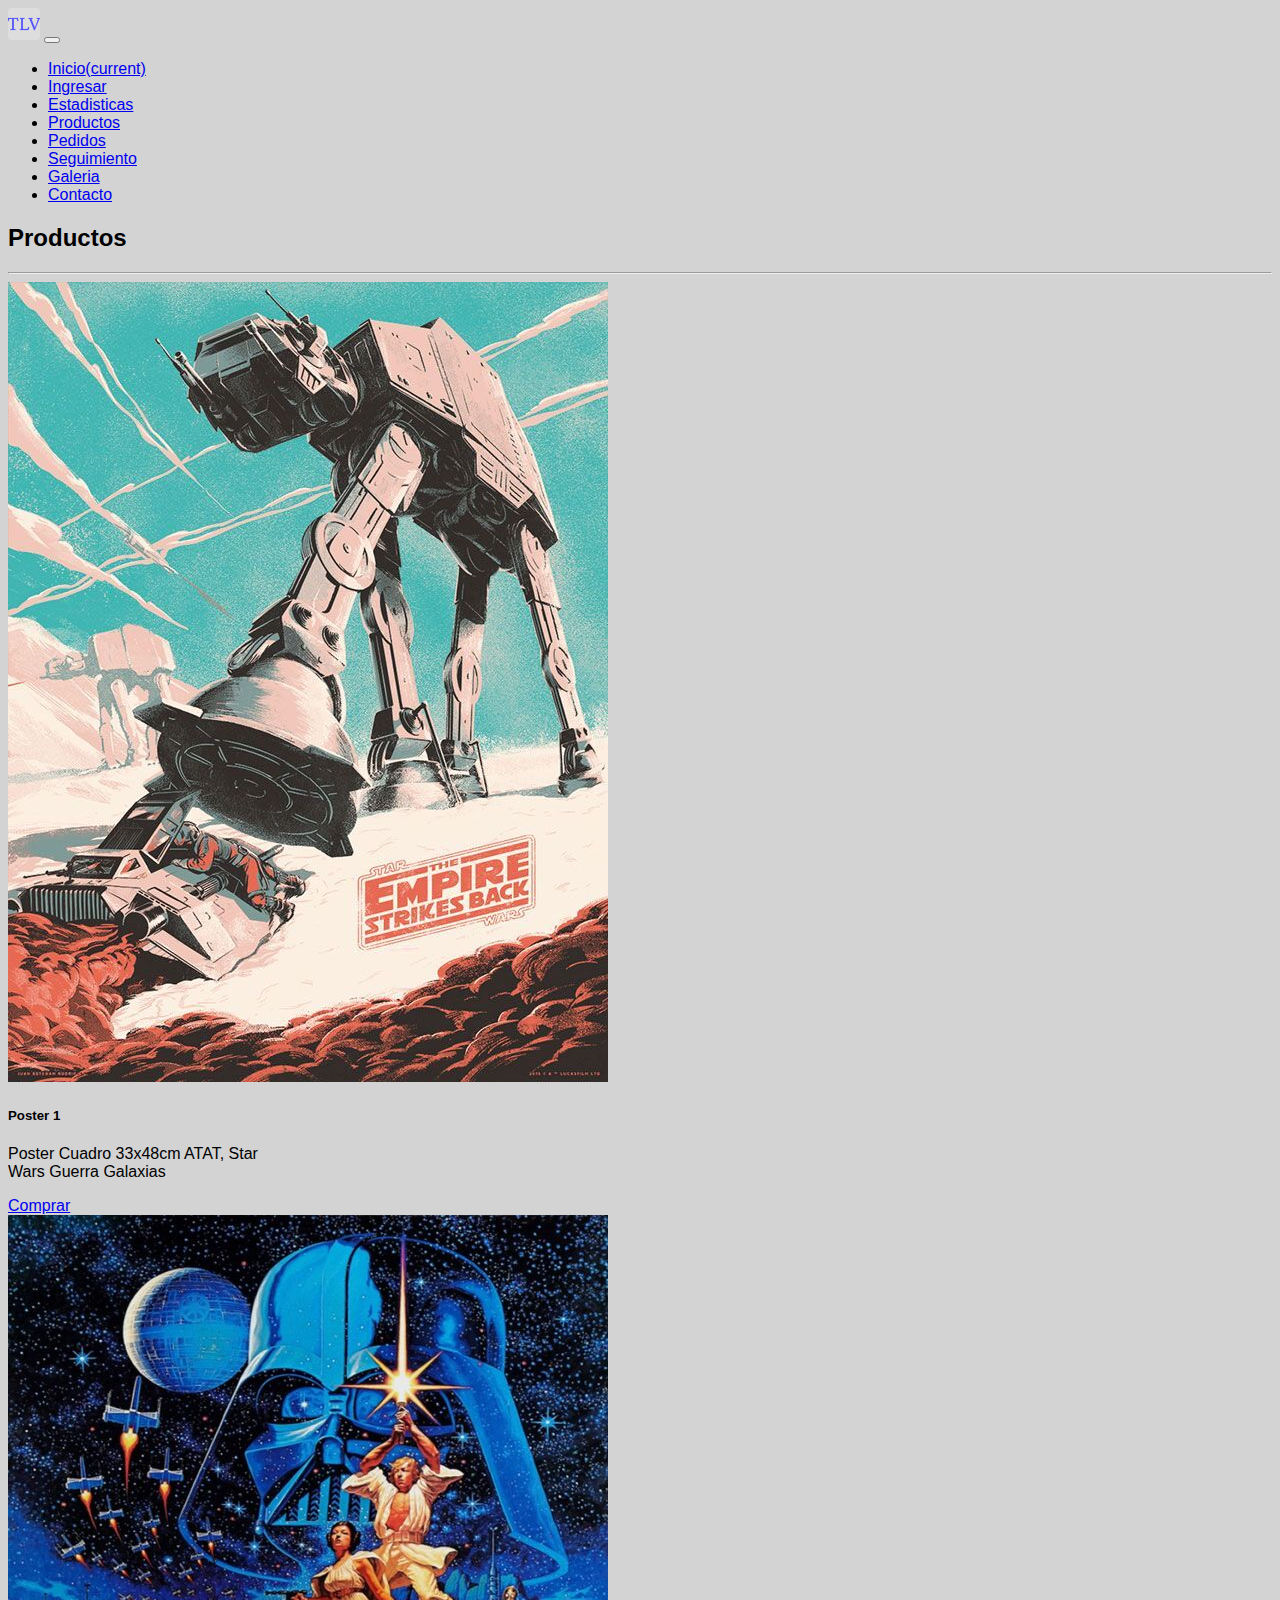
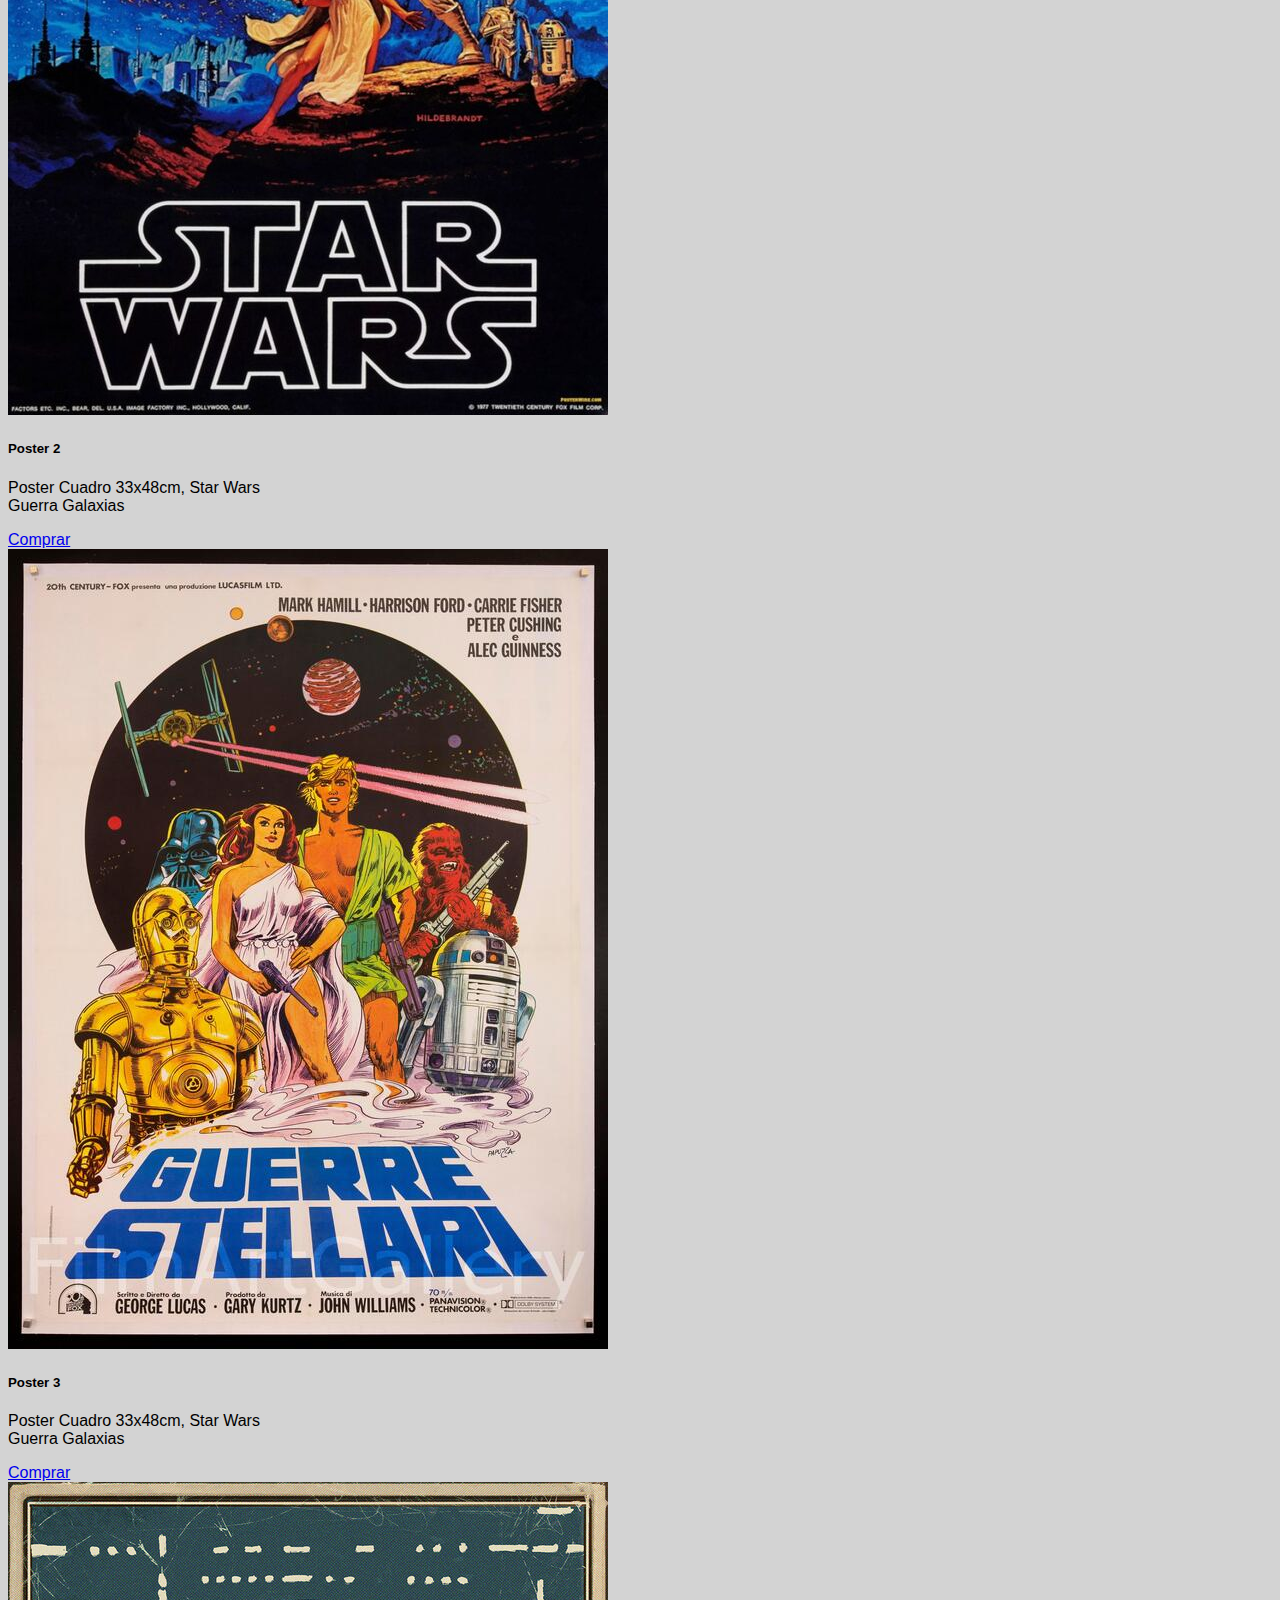
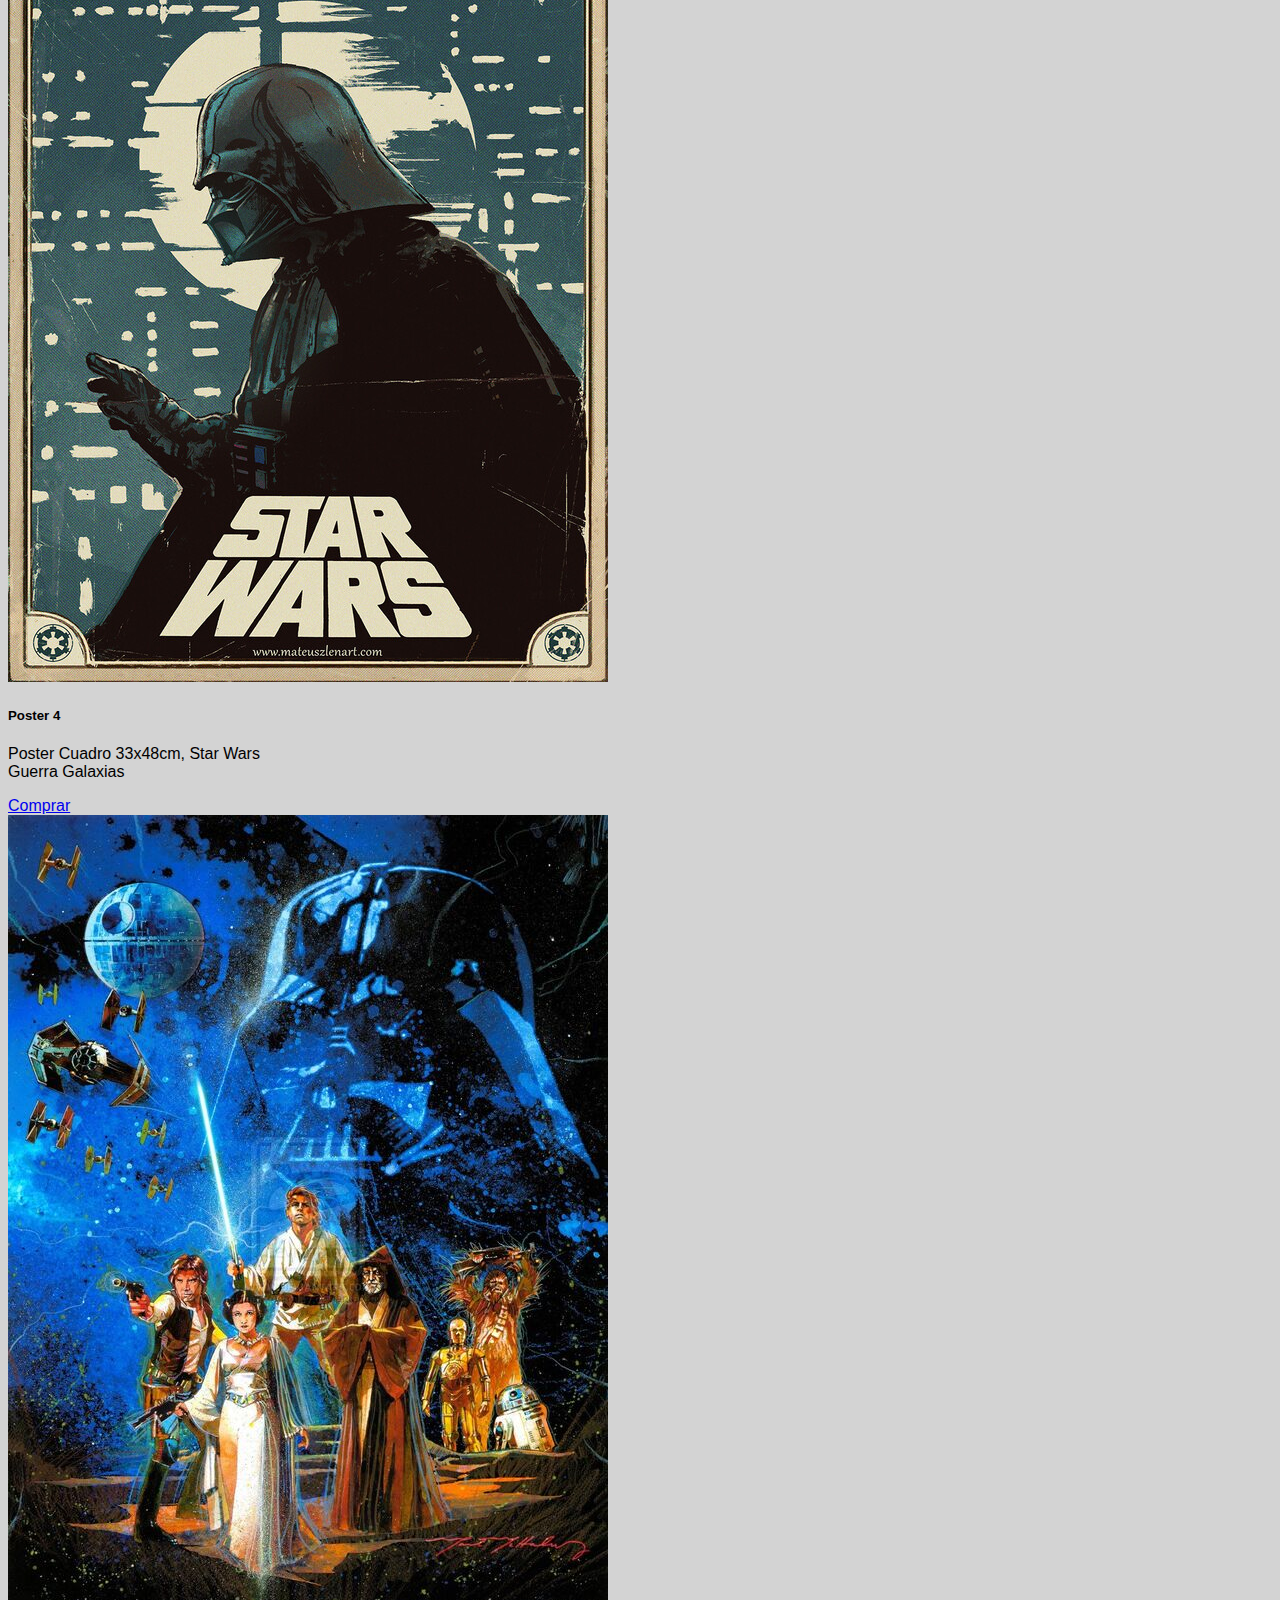
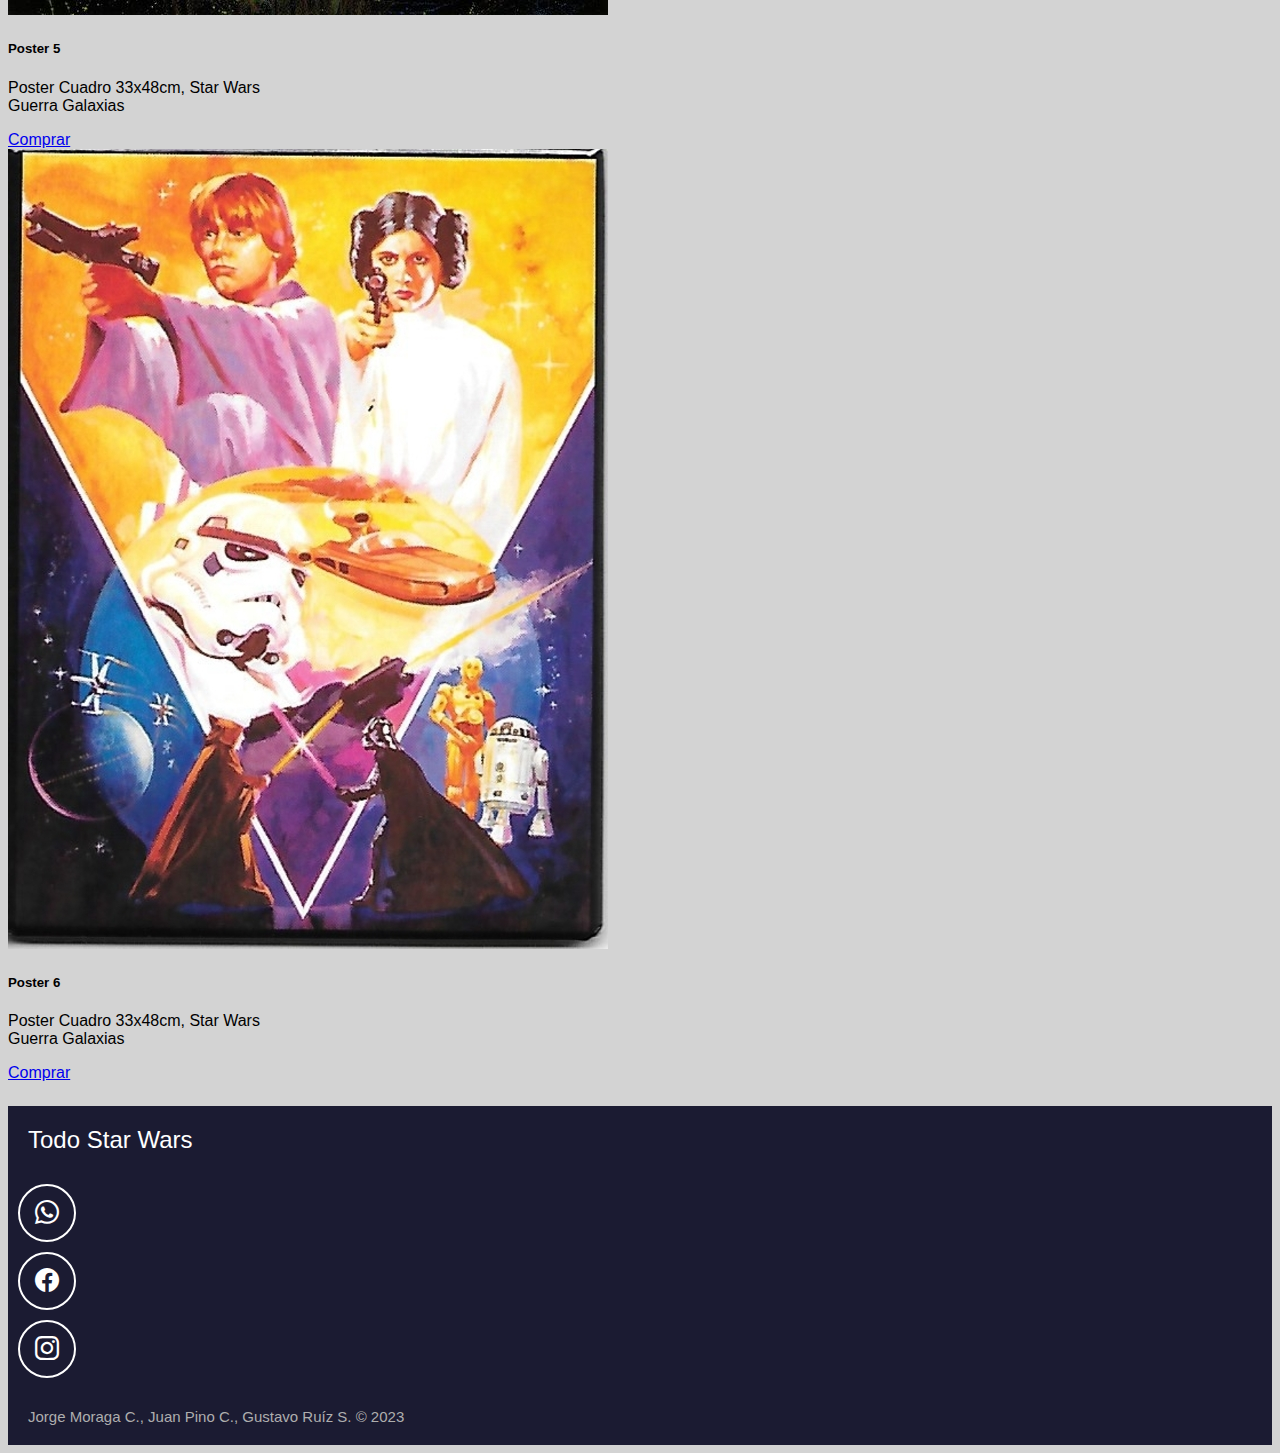
<file: Productos.html>
<!DOCTYPE html>
<html lang="en">

<head>
  <meta charset="UTF-8">
  <meta http-equiv="X-UA-Compatible" content="IE=edge">
  <meta name="viewport" content="width=device-width, initial-scale=1.0">
  <link rel="icon" type="image/png" href="./img/space-station.png">
  <!--css Bootstrap 4.5-->
  <link rel="stylesheet" href="https://cdn.jsdelivr.net/npm/bootstrap@4.5.3/dist/css/bootstrap.min.css"
    integrity="sha384-TX8t27EcRE3e/ihU7zmQxVncDAy5uIKz4rEkgIXeMed4M0jlfIDPvg6uqKI2xXr2" crossorigin="anonymous">
  <!---->
  <!--Iconos Bootstrap 1.10.3-->
  <link rel="stylesheet" href="https://cdn.jsdelivr.net/npm/bootstrap-icons@1.10.3/font/bootstrap-icons.css">
  <!--end iconos de Bootstrap-->

  <link rel="stylesheet" href="css/styles.css">
  <title>Todo Star Wars</title>
</head>

<body>
  <!-- este es es navbar-->
  <nav class="navbar navbar-expand-lg navbar-dark bg-primary">
    <a class="navbar-brand" href="#"><img src="img/logo.png"></a>
    <button class="navbar-toggler" type="button" data-toggle="collapse" data-target="#navbarNav"
      aria-controls="navbarNav" aria-expanded="false" aria-label="Toggle navigation">
      <span class="navbar-toggler-icon"></span>
    </button>
    <div class="collapse navbar-collapse justify-content-end" id="navbarNav">
      <ul class="navbar-nav">
        <li class="nav-item">
          <a class="nav-link" href="index.html">Inicio<span class="sr-only">(current)</span></a>
        </li>
        <li class="nav-item">
          <a class="nav-link" href="login.html">Ingresar</a>
        </li>
        <li class="nav-item">
          <a class="nav-link" href="estadisticas.html">Estadisticas</a>
        </li>
        <li class="nav-item">
          <a class="nav-link active" href="Productos.html">Productos</a>
        </li>
        <li class="nav-item">
          <a class="nav-link" href="Pedidos.html">Pedidos</a>
        </li>
        <li class="nav-item">
          <a class="nav-link" href="Seguimiento.html">Seguimiento</a>
        </li>
        <li class="nav-item">
          <a class="nav-link" href="galeria.html">Galeria</a>
        </li>
        <li class="nav-item">
          <a class="nav-link" href="contacto.html">Contacto</a>
        </li>

      </ul>
    </div>
  </nav>
  <!--fin de navbar-->
  <div class="container">
    <header class="row mt-4">
      <div class="col-12">
        <h2 class="font-weight-light text-center text-lg-start mt-4 mb-0 ">
          Productos
        </h2>
        <hr class="mt-2 mb-5" />
      </div>
    </header>
<!--inicio seccion cards-->
    <section class="row widgets justify-content-between">

      <div class="card mb-4" style="width: 18rem;">
        <img src="img/cardimg/1.jpg" class="card-img-top" alt="...">
        <div class="card-body">
          <h5 class="card-title">Poster 1</h5>
          <p class="card-text">Poster Cuadro 33x48cm ATAT, Star Wars Guerra Galaxias</p>
          <a href="#" class="btn btn-primary">Comprar</a>
        </div>
      </div>

      <div class="card mb-4" style="width: 18rem;">
        <img src="img/cardimg/2.jpg" class="card-img-top " alt="...">
        <div class="card-body">
          <h5 class="card-title">Poster 2</h5>
          <p class="card-text">Poster Cuadro 33x48cm, Star Wars Guerra Galaxias</p>
          <a href="#" class="btn btn-primary">Comprar</a>
        </div>
      </div>

      <div class="card mb-4" style="width: 18rem;">
        <img src="img/cardimg/3.jpg" class="card-img-top" alt="...">
        <div class="card-body">
          <h5 class="card-title">Poster 3</h5>
          <p class="card-text">Poster Cuadro 33x48cm, Star Wars Guerra Galaxias</p>
          <a href="#" class="btn btn-primary">Comprar</a>
        </div>
      </div>

      <div class="card mb-4" style="width: 18rem;">
        <img src="img/cardimg/4.jpg" class="card-img-top" alt="...">
        <div class="card-body">
          <h5 class="card-title">Poster 4</h5>
          <p class="card-text">Poster Cuadro 33x48cm, Star Wars Guerra Galaxias</p>
          <a href="#" class="btn btn-primary">Comprar</a>
        </div>
      </div>

      <div class="card mb-4" style="width: 18rem;">
        <img src="img/cardimg/5.jpg" class="card-img-top" alt="...">
        <div class="card-body">
          <h5 class="card-title">Poster 5</h5>
          <p class="card-text">Poster Cuadro 33x48cm, Star Wars Guerra Galaxias</p>
          <a href="#" class="btn btn-primary">Comprar</a>
        </div>
      </div>

      <div class="card mb-4" style="width: 18rem;">
        <img src="img/cardimg/6.jpg" class="card-img-top" alt="...">
        <div class="card-body">
          <h5 class="card-title">Poster 6</h5>
          <p class="card-text">Poster Cuadro 33x48cm, Star Wars Guerra Galaxias</p>
          <a href="#" class="btn btn-primary">Comprar</a>
        </div>
      </div>

    </section><!--Cierre seccion cards-->

  </div><!--Div cierre del container principal-->
  <!-- inicio Footer-->
  <footer class="dark-section d-flex flex-column align-items-center justify-content-center">
    <p class="footer-text text-center">Todo Star Wars</p>
    <div class="icons-rrss d-flex flex-wrap align-items-center justify-content-center">
      <a href="#">
        <i class="bi bi-whatsapp"></i>
      </a>
      <a href="#">
        <i class="bi bi-facebook"></i>
      </a>
      <a href="#">
        <i class="bi bi-instagram"></i>
      </a>
    </div>
    <div class="authors text-center">Jorge Moraga C., Juan Pino C., Gustavo Ruíz S. &copy; 2023
    </div>
  </footer>
  <!--end Footer-->
  <script src="https://code.jquery.com/jquery-3.5.1.slim.min.js"
    integrity="sha384-DfXdz2htPH0lsSSs5nCTpuj/zy4C+OGpamoFVy38MVBnE+IbbVYUew+OrCXaRkfj"
    crossorigin="anonymous"></script>
  <script src="https://cdn.jsdelivr.net/npm/bootstrap@4.5.3/dist/js/bootstrap.bundle.min.js"
    integrity="sha384-ho+j7jyWK8fNQe+A12Hb8AhRq26LrZ/JpcUGGOn+Y7RsweNrtN/tE3MoK7ZeZDyx"
    crossorigin="anonymous"></script>

</body><!--cierre body-->

</html>
</file>
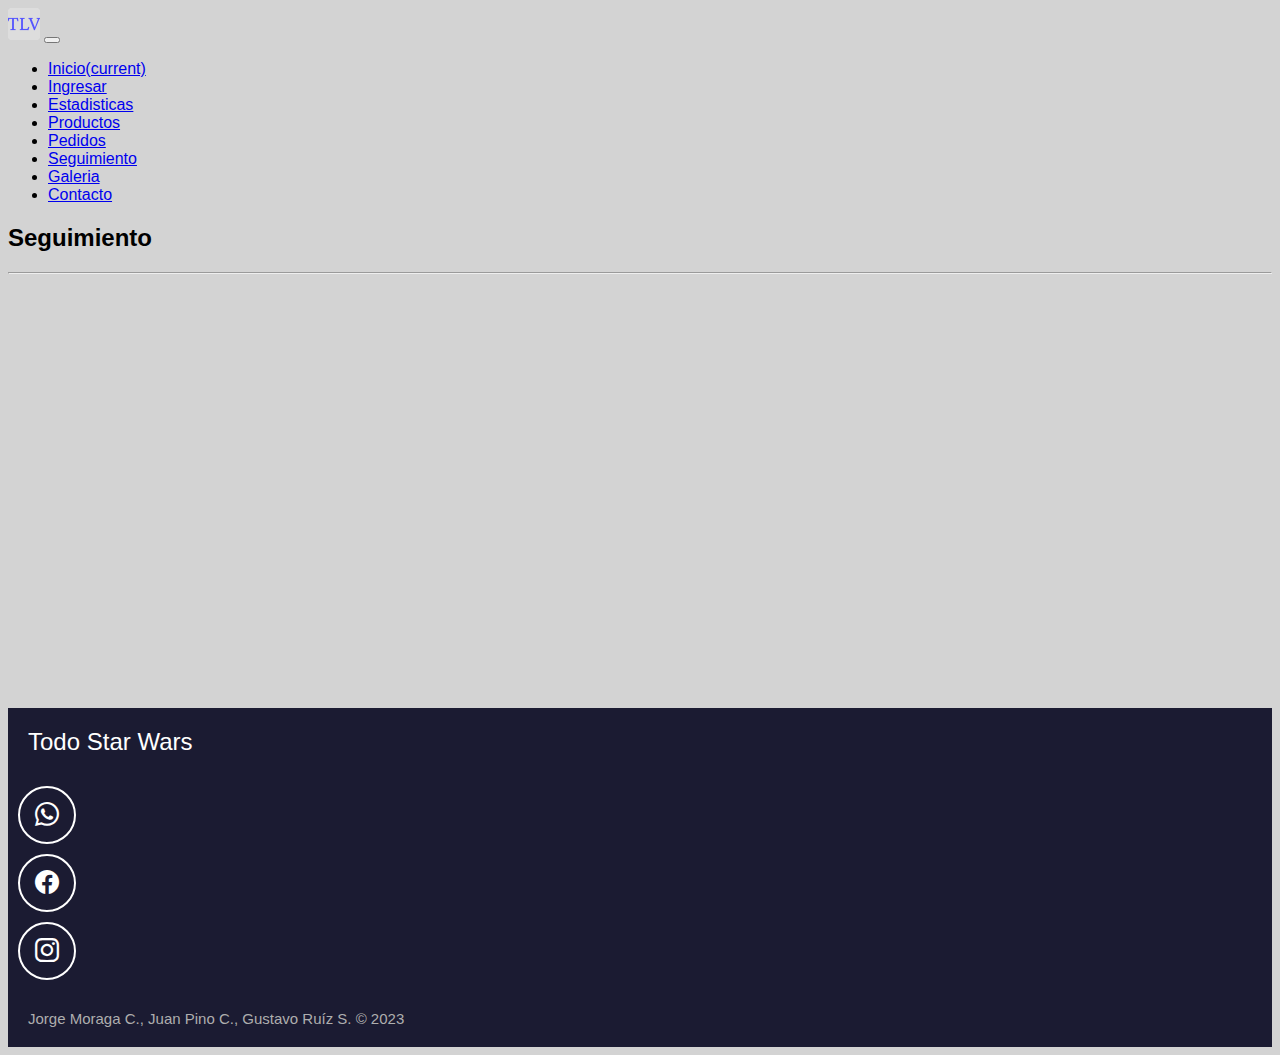
<file: Seguimiento.html>
<!DOCTYPE html>
<html lang="es">

<head>
  <meta charset="UTF-8">
  <meta http-equiv="X-UA-Compatible" content="IE=edge">
  <meta name="viewport" content="width=device-width, initial-scale=1.0">
  <link rel="icon" type="image/png" href="./img/space-station.png">
  <!--css Bootstrap 4.5-->
  <link rel="stylesheet" href="https://cdn.jsdelivr.net/npm/bootstrap@4.5.3/dist/css/bootstrap.min.css"
    integrity="sha384-TX8t27EcRE3e/ihU7zmQxVncDAy5uIKz4rEkgIXeMed4M0jlfIDPvg6uqKI2xXr2" crossorigin="anonymous">
  <!---->
    <!--Iconos Bootstrap 1.10.3-->
    <link rel="stylesheet" href="https://cdn.jsdelivr.net/npm/bootstrap-icons@1.10.3/font/bootstrap-icons.css">
    <!--end iconos de Bootstrap-->

  <link rel="stylesheet" href="css/styles.css">
  <title>Todo Star Wars</title>
</head>

<body>
   <!-- este es es navbar-->
   <nav class="navbar navbar-expand-lg navbar-dark bg-primary">
    <a class="navbar-brand" href="#"><img src="img/logo.png"></a>
    <button class="navbar-toggler" type="button" data-toggle="collapse" data-target="#navbarNav"
      aria-controls="navbarNav" aria-expanded="false" aria-label="Toggle navigation">
      <span class="navbar-toggler-icon"></span>
    </button>
    <div class="collapse navbar-collapse justify-content-end" id="navbarNav">
      <ul class="navbar-nav">
        <li class="nav-item ">
          <a class="nav-link" href="index.html">Inicio<span class="sr-only">(current)</span></a>
        </li>
        <li class="nav-item">
          <a class="nav-link" href="login.html">Ingresar</a>
        </li>
        <li class="nav-item">
          <a class="nav-link" href="estadisticas.html">Estadisticas</a>
        </li>
        <li class="nav-item">
          <a class="nav-link" href="Productos.html">Productos</a>
        </li>
                <li class="nav-item">
          <a class="nav-link" href="Pedidos.html">Pedidos</a>
        </li>
        <li class="nav-item active">
          <a class="nav-link" href="Seguimiento.html">Seguimiento</a>
        </li>
        <li class="nav-item">
          <a class="nav-link" href="galeria.html">Galeria</a>
        </li>
            <li class="nav-item">
          <a class="nav-link" href="contacto.html">Contacto</a>
        </li>

      </ul>
    </div>
  </nav>
  <!--fin de navbar-->

  <!--Inicio container principal-->
  <div class="container">
    <header class="row mt-4">
      <div class="col-12">
        <h2 class="font-weight-light text-center text-lg-start mt-4 mb-0 ">
          Seguimiento
        </h2>
        <hr class="mt-2 mb-5" />
      </div>
    </header>



  </div><!--Div cierre del container principal-->

    <!-- inicio Footer-->
  <footer class="dark-section d-flex flex-column align-items-center justify-content-center">
    <p class="footer-text text-center">Todo Star Wars</p>
    <div class="icons-rrss d-flex flex-wrap align-items-center justify-content-center">
      <a href="#">
        <i class="bi bi-whatsapp"></i>
      </a>
      <a href="#">
        <i class="bi bi-facebook"></i>
      </a>
      <a href="#">
        <i class="bi bi-instagram"></i>
      </a>
    </div>
    <div class="authors text-center">Jorge Moraga C., Juan Pino C., Gustavo Ruíz S. &copy; 2023
    </div>
  </footer>
  <!--end Footer-->
  
  <script src="https://code.jquery.com/jquery-3.5.1.slim.min.js"
    integrity="sha384-DfXdz2htPH0lsSSs5nCTpuj/zy4C+OGpamoFVy38MVBnE+IbbVYUew+OrCXaRkfj"
    crossorigin="anonymous"></script>
  <script src="https://cdn.jsdelivr.net/npm/bootstrap@4.5.3/dist/js/bootstrap.bundle.min.js"
    integrity="sha384-ho+j7jyWK8fNQe+A12Hb8AhRq26LrZ/JpcUGGOn+Y7RsweNrtN/tE3MoK7ZeZDyx"
    crossorigin="anonymous"></script>

</body><!--cierre body-->

</html>
</file>
<file: css/styleForm.css>
.container form {
    width: 90%;
    max-width: 500px;
    padding: 50px 30px 20px;
    background: #fff;
    border-radius: 4px;
    box-shadow: 0 4px 30px rgba(0, 0, 0, 0.5);
    position: relative;
}

.bi-send {
    position: absolute;
    top: 0;
    left: 50%;
    transform: translate(-50%, -50%);
    background: #fff;
    font-size: 26px;
    padding: 20px;
    border-radius: 60%;
    box-shadow: 0 0 10px rgba(0, 0, 0, 0.5);
}

.input-group {
    width: 100%;
    display: flex;
    align-items: center;
    margin: 10px 0;
    position: relative;
}

.input-group label {
    flex-basis: 28%; /*se mueve el label*/
}

.input-group input, .input-group textarea {
    flex-basis: 68%;
    background: transparent;
    border: 0; /*input sin bordes*/
    outline: 0;
    padding: 10px 0;
    border-bottom: 1px solid #999; /*linea de abajo de la caja del input*/
    color: #333;
    font-size: 1rem;
}

::placeholder {
    font-size: 14px;
}

form button {
    background: #141a34;
    color: #fff;
    border-radius: 4px;
    border: 1px solid rgba(255, 255, 255, 0.7);
    padding: 10px 40px; /*tamano button*/
    outline: 0;
    cursor: pointer;
    display: block;
    margin: 30px auto 10px;
}

.input-group span {
    position: relative;
    bottom: 12px;
    right: 17px;
    font-size: 14px;
    color: red;
}

#submit-error {
    color: red;
}

.input-group span i {
    color: seagreen;
}
</file>
<file: css/styles.css>
body {
  background-color: lightgrey;
  font-family: Arial, Helvetica, sans-serif;
}


.logo {
  float: left;
  margin: 8px 10px;
}

.logo img {
  height: 50px;
}

.carousel-height{
  height: 200px;
}

.container{
 min-height: 460px;
 
}

.fixed-size {
  width: 250px;
  height: 300px;
}

#imagenes img{
  
  transition: 800ms;
  position: relative;

}

textarea {
  resize: none;
}

#imagenes img:hover{

transform: scale(1);

}



  a:hover{
    transform: scale(1.15);
    }

/*CSS FOOTER*/
.dark-section {
  color: white;
  background-color: #1b1b32;
}

.lead {
  font-size: medium;
}

footer {
  min-width: 400px;
}

.footer-text {
  font-size: 1.5rem;
  padding: 20px;
  margin-bottom: 10px;
}

.icons-rrss a {
  width: 50px;
  height: 50px;
  display: flex;
  align-items: center;
  justify-content: center;
  padding: 2px;
  margin: 10px;
  border: 2px solid white;
  border-radius: 50%;
  transition: all 0.2s ease-in;
}

.icons-rrss i {
  color: white;
  font-size: 1.5rem;
  transition: all 0.2s ease-in;
}

.icons-rrss a:hover {
  background-color: white;
  border: 2px solid rgb(13, 110, 253);

}

.icons-rrss a:hover i {
  color: black;
}

.authors {
  font-size: 15px;
  color: #aeaeae;
  padding: 20px;
}
/*FIN CSS FOOTER*/

/* responsive   */
@media screen and (min-width:800px){

  .carousel-height{
    height: 500px;
  }
}
</file>
